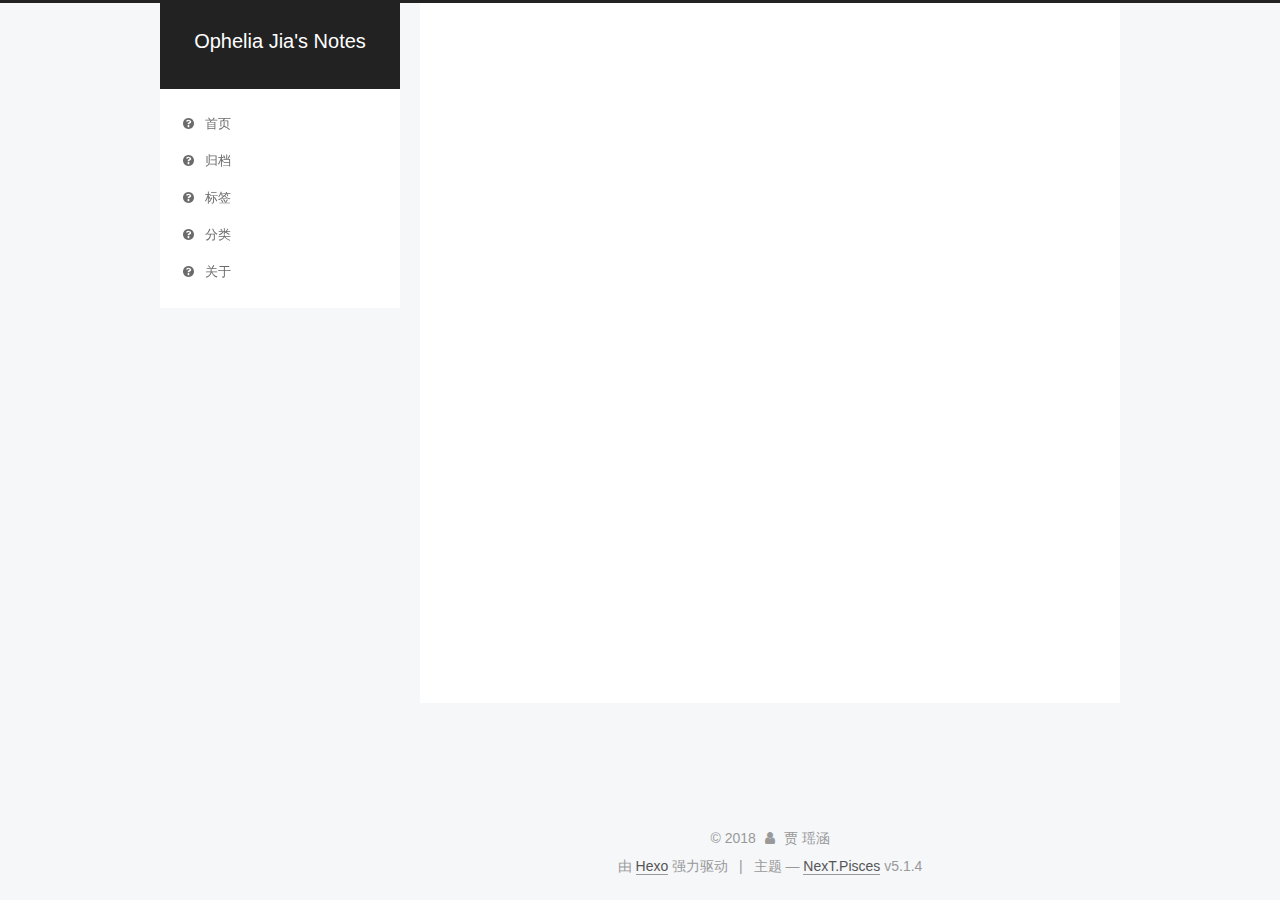
<file: index.html>
<!DOCTYPE html>



  


<html class="theme-next pisces use-motion" lang="zh-Hans">
<head>
  <meta charset="UTF-8"/>
<meta http-equiv="X-UA-Compatible" content="IE=edge" />
<meta name="viewport" content="width=device-width, initial-scale=1, maximum-scale=1"/>
<meta name="theme-color" content="#222">









<meta http-equiv="Cache-Control" content="no-transform" />
<meta http-equiv="Cache-Control" content="no-siteapp" />
















  
  
  <link href="/lib/fancybox/source/jquery.fancybox.css?v=2.1.5" rel="stylesheet" type="text/css" />







<link href="/lib/font-awesome/css/font-awesome.min.css?v=4.6.2" rel="stylesheet" type="text/css" />

<link href="/css/main.css?v=5.1.4" rel="stylesheet" type="text/css" />


  <link rel="apple-touch-icon" sizes="180x180" href="/images/apple-touch-icon-next.png?v=5.1.4">


  <link rel="icon" type="image/png" sizes="32x32" href="/images/favicon-32x32-next.png?v=5.1.4">


  <link rel="icon" type="image/png" sizes="16x16" href="/images/favicon-16x16-next.png?v=5.1.4">


  <link rel="mask-icon" href="/images/logo.svg?v=5.1.4" color="#222">





  <meta name="keywords" content="Hexo, NexT" />










<meta name="description" content="Be willing to explore the edges, you never know what you might find!">
<meta property="og:type" content="website">
<meta property="og:title" content="Ophelia Jia&#39;s Notes">
<meta property="og:url" content="http://yoursite.com/index.html">
<meta property="og:site_name" content="Ophelia Jia&#39;s Notes">
<meta property="og:description" content="Be willing to explore the edges, you never know what you might find!">
<meta property="og:locale" content="zh-Hans">
<meta name="twitter:card" content="summary">
<meta name="twitter:title" content="Ophelia Jia&#39;s Notes">
<meta name="twitter:description" content="Be willing to explore the edges, you never know what you might find!">



<script type="text/javascript" id="hexo.configurations">
  var NexT = window.NexT || {};
  var CONFIG = {
    root: '/',
    scheme: 'Pisces',
    version: '5.1.4',
    sidebar: {"offset":12,"b2t":false,"scrollpercent":false,"onmobile":false},
    fancybox: true,
    tabs: true,
    motion: {"enable":true,"async":false,"transition":{"post_block":"fadeIn","post_header":"slideDownIn","post_body":"slideDownIn","coll_header":"slideLeftIn","sidebar":"slideUpIn"}},
    duoshuo: {
      userId: '0',
      author: '博主'
    },
    algolia: {
      applicationID: '',
      apiKey: '',
      indexName: '',
      hits: {"per_page":10},
      labels: {"input_placeholder":"Search for Posts","hits_empty":"We didn't find any results for the search: ${query}","hits_stats":"${hits} results found in ${time} ms"}
    }
  };
</script>



  <link rel="canonical" href="http://yoursite.com/"/>





  <title>Ophelia Jia's Notes</title>
  








</head>

<body itemscope itemtype="http://schema.org/WebPage" lang="zh-Hans">

  
  

  <div class="container  
  page-home">
    <div class="headband"></div>

    <header id="header" class="header" itemscope itemtype="http://schema.org/WPHeader">
      <div class="header-inner"><div class="site-brand-wrapper">
  <div class="site-meta ">
    

    <div class="custom-logo-site-title">
      <a href="/"  class="brand" rel="start">
        <span class="logo-line-before"><i></i></span>
        <span class="site-title">Ophelia Jia's Notes</span>
        <span class="logo-line-after"><i></i></span>
      </a>
    </div>
      
        <p class="site-subtitle"></p>
      
  </div>

  <div class="site-nav-toggle">
    <button>
      <span class="btn-bar"></span>
      <span class="btn-bar"></span>
      <span class="btn-bar"></span>
    </button>
  </div>
</div>

<nav class="site-nav">
  

  
    <ul id="menu" class="menu">
      
        
        <li class="menu-item menu-item-home">
          <a href="/主页" rel="section">
            
              <i class="menu-item-icon fa fa-fw fa-question-circle"></i> <br />
            
            首页
          </a>
        </li>
      
        
        <li class="menu-item menu-item-archives">
          <a href="/归档" rel="section">
            
              <i class="menu-item-icon fa fa-fw fa-question-circle"></i> <br />
            
            归档
          </a>
        </li>
      
        
        <li class="menu-item menu-item-tags">
          <a href="/标签" rel="section">
            
              <i class="menu-item-icon fa fa-fw fa-question-circle"></i> <br />
            
            标签
          </a>
        </li>
      
        
        <li class="menu-item menu-item-categories">
          <a href="/分类" rel="section">
            
              <i class="menu-item-icon fa fa-fw fa-question-circle"></i> <br />
            
            分类
          </a>
        </li>
      
        
        <li class="menu-item menu-item-about">
          <a href="/关于我" rel="section">
            
              <i class="menu-item-icon fa fa-fw fa-question-circle"></i> <br />
            
            关于
          </a>
        </li>
      

      
    </ul>
  

  
</nav>



 </div>
    </header>

    <main id="main" class="main">
      <div class="main-inner">
        <div class="content-wrap">
          <div id="content" class="content">
            
  <section id="posts" class="posts-expand">
    
      

  

  
  
  

  <article class="post post-type-normal" itemscope itemtype="http://schema.org/Article">
  
  
  
  <div class="post-block">
    <link itemprop="mainEntityOfPage" href="http://yoursite.com/2018/01/13/My-New-Post/">

    <span hidden itemprop="author" itemscope itemtype="http://schema.org/Person">
      <meta itemprop="name" content="贾 瑶涵">
      <meta itemprop="description" content="">
      <meta itemprop="image" content="/images/avatar.png">
    </span>

    <span hidden itemprop="publisher" itemscope itemtype="http://schema.org/Organization">
      <meta itemprop="name" content="Ophelia Jia's Notes">
    </span>

    
      <header class="post-header">

        
        
          <h1 class="post-title" itemprop="name headline">
                
                <a class="post-title-link" href="/2018/01/13/My-New-Post/" itemprop="url">My New Post</a></h1>
        

        <div class="post-meta">
          <span class="post-time">
            
              <span class="post-meta-item-icon">
                <i class="fa fa-calendar-o"></i>
              </span>
              
                <span class="post-meta-item-text">发表于</span>
              
              <time title="创建于" itemprop="dateCreated datePublished" datetime="2018-01-13T12:08:21+08:00">
                2018-01-13
              </time>
            

            

            
          </span>

          

          
            
          

          
          

          

          

          

        </div>
      </header>
    

    
    
    
    <div class="post-body" itemprop="articleBody">

      
      

      
        
          
            <p>😆</p>

          
        
      
    </div>
    
    
    

    

    

    

    <footer class="post-footer">
      

      

      

      
      
        <div class="post-eof"></div>
      
    </footer>
  </div>
  
  
  
  </article>


    
  </section>

  


          </div>
          


          

        </div>
        
          
  
  <div class="sidebar-toggle">
    <div class="sidebar-toggle-line-wrap">
      <span class="sidebar-toggle-line sidebar-toggle-line-first"></span>
      <span class="sidebar-toggle-line sidebar-toggle-line-middle"></span>
      <span class="sidebar-toggle-line sidebar-toggle-line-last"></span>
    </div>
  </div>

  <aside id="sidebar" class="sidebar">
    
    <div class="sidebar-inner">

      

      

      <section class="site-overview-wrap sidebar-panel sidebar-panel-active">
        <div class="site-overview">
          <div class="site-author motion-element" itemprop="author" itemscope itemtype="http://schema.org/Person">
            
              <img class="site-author-image" itemprop="image"
                src="/images/avatar.png"
                alt="贾 瑶涵" />
            
              <p class="site-author-name" itemprop="name">贾 瑶涵</p>
              <p class="site-description motion-element" itemprop="description">Be willing to explore the edges, you never know what you might find!</p>
          </div>

          <nav class="site-state motion-element">

            
              <div class="site-state-item site-state-posts">
              
                <a href="/归档">
              
                  <span class="site-state-item-count">1</span>
                  <span class="site-state-item-name">日志</span>
                </a>
              </div>
            

            

            

          </nav>

          

          
            <div class="links-of-author motion-element">
                
                  <span class="links-of-author-item">
                    <a href="https://github.com/yaohanjia" target="_blank" title="GitHub">
                      
                        <i class="fa fa-fw fa-globe"></i>GitHub</a>
                  </span>
                
                  <span class="links-of-author-item">
                    <a href="mailto:xuanxuan831@icloud.com" target="_blank" title="E-Mail">
                      
                        <i class="fa fa-fw fa-envelope"></i>E-Mail</a>
                  </span>
                
            </div>
          

          
          

          
          

          

        </div>
      </section>

      

      

    </div>
  </aside>


        
      </div>
    </main>

    <footer id="footer" class="footer">
      <div class="footer-inner">
        <div class="copyright">&copy; <span itemprop="copyrightYear">2018</span>
  <span class="with-love">
    <i class="fa fa-user"></i>
  </span>
  <span class="author" itemprop="copyrightHolder">贾 瑶涵</span>

  
</div>


  <div class="powered-by">由 <a class="theme-link" target="_blank" href="https://hexo.io">Hexo</a> 强力驱动</div>



  <span class="post-meta-divider">|</span>



  <div class="theme-info">主题 &mdash; <a class="theme-link" target="_blank" href="https://github.com/iissnan/hexo-theme-next">NexT.Pisces</a> v5.1.4</div>




        







        
      </div>
    </footer>

    
      <div class="back-to-top">
        <i class="fa fa-arrow-up"></i>
        
      </div>
    

    

  </div>

  

<script type="text/javascript">
  if (Object.prototype.toString.call(window.Promise) !== '[object Function]') {
    window.Promise = null;
  }
</script>









  












  
  
    <script type="text/javascript" src="/lib/jquery/index.js?v=2.1.3"></script>
  

  
  
    <script type="text/javascript" src="/lib/fastclick/lib/fastclick.min.js?v=1.0.6"></script>
  

  
  
    <script type="text/javascript" src="/lib/jquery_lazyload/jquery.lazyload.js?v=1.9.7"></script>
  

  
  
    <script type="text/javascript" src="/lib/velocity/velocity.min.js?v=1.2.1"></script>
  

  
  
    <script type="text/javascript" src="/lib/velocity/velocity.ui.min.js?v=1.2.1"></script>
  

  
  
    <script type="text/javascript" src="/lib/fancybox/source/jquery.fancybox.pack.js?v=2.1.5"></script>
  


  


  <script type="text/javascript" src="/js/src/utils.js?v=5.1.4"></script>

  <script type="text/javascript" src="/js/src/motion.js?v=5.1.4"></script>



  
  


  <script type="text/javascript" src="/js/src/affix.js?v=5.1.4"></script>

  <script type="text/javascript" src="/js/src/schemes/pisces.js?v=5.1.4"></script>



  

  


  <script type="text/javascript" src="/js/src/bootstrap.js?v=5.1.4"></script>



  


  




	





  





  












  





  

  

  

  
  

  

  

  

</body>
</html>
</file>
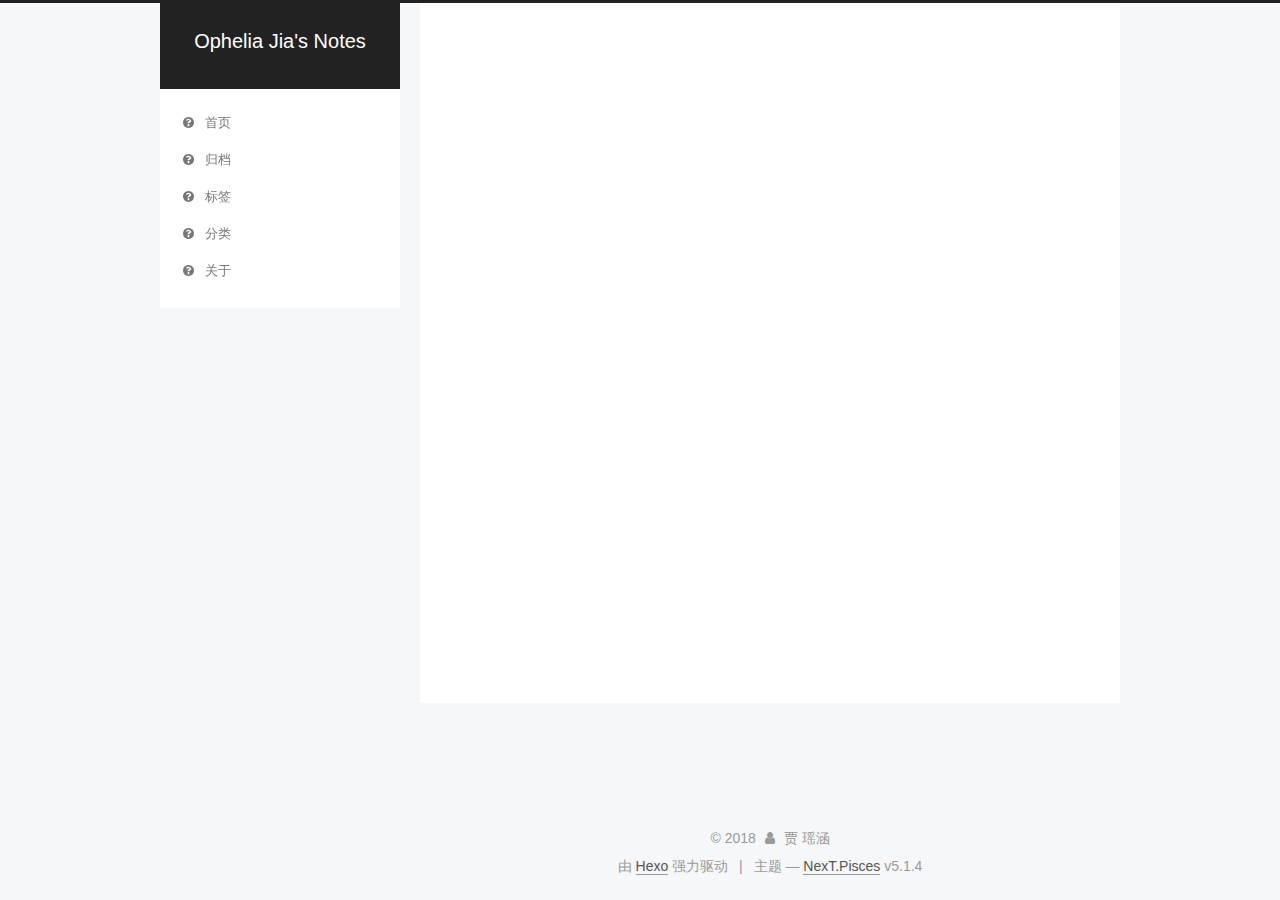
<file: archives/index.html>
<!DOCTYPE html>



  


<html class="theme-next pisces use-motion" lang="zh-Hans">
<head>
  <meta charset="UTF-8"/>
<meta http-equiv="X-UA-Compatible" content="IE=edge" />
<meta name="viewport" content="width=device-width, initial-scale=1, maximum-scale=1"/>
<meta name="theme-color" content="#222">









<meta http-equiv="Cache-Control" content="no-transform" />
<meta http-equiv="Cache-Control" content="no-siteapp" />
















  
  
  <link href="/lib/fancybox/source/jquery.fancybox.css?v=2.1.5" rel="stylesheet" type="text/css" />







<link href="/lib/font-awesome/css/font-awesome.min.css?v=4.6.2" rel="stylesheet" type="text/css" />

<link href="/css/main.css?v=5.1.4" rel="stylesheet" type="text/css" />


  <link rel="apple-touch-icon" sizes="180x180" href="/images/apple-touch-icon-next.png?v=5.1.4">


  <link rel="icon" type="image/png" sizes="32x32" href="/images/favicon-32x32-next.png?v=5.1.4">


  <link rel="icon" type="image/png" sizes="16x16" href="/images/favicon-16x16-next.png?v=5.1.4">


  <link rel="mask-icon" href="/images/logo.svg?v=5.1.4" color="#222">





  <meta name="keywords" content="Hexo, NexT" />










<meta name="description" content="Be willing to explore the edges, you never know what you might find!">
<meta property="og:type" content="website">
<meta property="og:title" content="Ophelia Jia&#39;s Notes">
<meta property="og:url" content="http://yoursite.com/archives/index.html">
<meta property="og:site_name" content="Ophelia Jia&#39;s Notes">
<meta property="og:description" content="Be willing to explore the edges, you never know what you might find!">
<meta property="og:locale" content="zh-Hans">
<meta name="twitter:card" content="summary">
<meta name="twitter:title" content="Ophelia Jia&#39;s Notes">
<meta name="twitter:description" content="Be willing to explore the edges, you never know what you might find!">



<script type="text/javascript" id="hexo.configurations">
  var NexT = window.NexT || {};
  var CONFIG = {
    root: '/',
    scheme: 'Pisces',
    version: '5.1.4',
    sidebar: {"offset":12,"b2t":false,"scrollpercent":false,"onmobile":false},
    fancybox: true,
    tabs: true,
    motion: {"enable":true,"async":false,"transition":{"post_block":"fadeIn","post_header":"slideDownIn","post_body":"slideDownIn","coll_header":"slideLeftIn","sidebar":"slideUpIn"}},
    duoshuo: {
      userId: '0',
      author: '博主'
    },
    algolia: {
      applicationID: '',
      apiKey: '',
      indexName: '',
      hits: {"per_page":10},
      labels: {"input_placeholder":"Search for Posts","hits_empty":"We didn't find any results for the search: ${query}","hits_stats":"${hits} results found in ${time} ms"}
    }
  };
</script>



  <link rel="canonical" href="http://yoursite.com/archives/"/>





  <title>归档 | Ophelia Jia's Notes</title>
  








</head>

<body itemscope itemtype="http://schema.org/WebPage" lang="zh-Hans">

  
  

  <div class="container  page-archive">
    <div class="headband"></div>

    <header id="header" class="header" itemscope itemtype="http://schema.org/WPHeader">
      <div class="header-inner"><div class="site-brand-wrapper">
  <div class="site-meta ">
    

    <div class="custom-logo-site-title">
      <a href="/"  class="brand" rel="start">
        <span class="logo-line-before"><i></i></span>
        <span class="site-title">Ophelia Jia's Notes</span>
        <span class="logo-line-after"><i></i></span>
      </a>
    </div>
      
        <p class="site-subtitle"></p>
      
  </div>

  <div class="site-nav-toggle">
    <button>
      <span class="btn-bar"></span>
      <span class="btn-bar"></span>
      <span class="btn-bar"></span>
    </button>
  </div>
</div>

<nav class="site-nav">
  

  
    <ul id="menu" class="menu">
      
        
        <li class="menu-item menu-item-home">
          <a href="/主页" rel="section">
            
              <i class="menu-item-icon fa fa-fw fa-question-circle"></i> <br />
            
            首页
          </a>
        </li>
      
        
        <li class="menu-item menu-item-archives">
          <a href="/归档" rel="section">
            
              <i class="menu-item-icon fa fa-fw fa-question-circle"></i> <br />
            
            归档
          </a>
        </li>
      
        
        <li class="menu-item menu-item-tags">
          <a href="/标签" rel="section">
            
              <i class="menu-item-icon fa fa-fw fa-question-circle"></i> <br />
            
            标签
          </a>
        </li>
      
        
        <li class="menu-item menu-item-categories">
          <a href="/分类" rel="section">
            
              <i class="menu-item-icon fa fa-fw fa-question-circle"></i> <br />
            
            分类
          </a>
        </li>
      
        
        <li class="menu-item menu-item-about">
          <a href="/关于我" rel="section">
            
              <i class="menu-item-icon fa fa-fw fa-question-circle"></i> <br />
            
            关于
          </a>
        </li>
      

      
    </ul>
  

  
</nav>



 </div>
    </header>

    <main id="main" class="main">
      <div class="main-inner">
        <div class="content-wrap">
          <div id="content" class="content">
            

  
  
  
  <div class="post-block archive">
    <div id="posts" class="posts-collapse">
      <span class="archive-move-on"></span>

      <span class="archive-page-counter">
        
        
        
          
        
        嗯..! 目前共计 1 篇日志。 继续努力。
      </span>

      

        
        
        

        
          
          <div class="collection-title">
            <h1 class="archive-year" id="archive-year-2018">2018</h1>
          </div>
        
        

        

  <article class="post post-type-normal" itemscope itemtype="http://schema.org/Article">
    <header class="post-header">

      <h2 class="post-title">
        
            <a class="post-title-link" href="/2018/01/13/My-New-Post/" itemprop="url">
              
                <span itemprop="name">My New Post</span>
              
            </a>
        
      </h2>

      <div class="post-meta">
        <time class="post-time" itemprop="dateCreated"
              datetime="2018-01-13T12:08:21+08:00"
              content="2018-01-13" >
          01-13
        </time>
      </div>

    </header>
  </article>



      

    </div>
  </div>
  
  
  

  



          </div>
          


          

        </div>
        
          
  
  <div class="sidebar-toggle">
    <div class="sidebar-toggle-line-wrap">
      <span class="sidebar-toggle-line sidebar-toggle-line-first"></span>
      <span class="sidebar-toggle-line sidebar-toggle-line-middle"></span>
      <span class="sidebar-toggle-line sidebar-toggle-line-last"></span>
    </div>
  </div>

  <aside id="sidebar" class="sidebar">
    
    <div class="sidebar-inner">

      

      

      <section class="site-overview-wrap sidebar-panel sidebar-panel-active">
        <div class="site-overview">
          <div class="site-author motion-element" itemprop="author" itemscope itemtype="http://schema.org/Person">
            
              <img class="site-author-image" itemprop="image"
                src="/images/avatar.png"
                alt="贾 瑶涵" />
            
              <p class="site-author-name" itemprop="name">贾 瑶涵</p>
              <p class="site-description motion-element" itemprop="description">Be willing to explore the edges, you never know what you might find!</p>
          </div>

          <nav class="site-state motion-element">

            
              <div class="site-state-item site-state-posts">
              
                <a href="/归档">
              
                  <span class="site-state-item-count">1</span>
                  <span class="site-state-item-name">日志</span>
                </a>
              </div>
            

            

            

          </nav>

          

          
            <div class="links-of-author motion-element">
                
                  <span class="links-of-author-item">
                    <a href="https://github.com/yaohanjia" target="_blank" title="GitHub">
                      
                        <i class="fa fa-fw fa-globe"></i>GitHub</a>
                  </span>
                
                  <span class="links-of-author-item">
                    <a href="mailto:xuanxuan831@icloud.com" target="_blank" title="E-Mail">
                      
                        <i class="fa fa-fw fa-envelope"></i>E-Mail</a>
                  </span>
                
            </div>
          

          
          

          
          

          

        </div>
      </section>

      

      

    </div>
  </aside>


        
      </div>
    </main>

    <footer id="footer" class="footer">
      <div class="footer-inner">
        <div class="copyright">&copy; <span itemprop="copyrightYear">2018</span>
  <span class="with-love">
    <i class="fa fa-user"></i>
  </span>
  <span class="author" itemprop="copyrightHolder">贾 瑶涵</span>

  
</div>


  <div class="powered-by">由 <a class="theme-link" target="_blank" href="https://hexo.io">Hexo</a> 强力驱动</div>



  <span class="post-meta-divider">|</span>



  <div class="theme-info">主题 &mdash; <a class="theme-link" target="_blank" href="https://github.com/iissnan/hexo-theme-next">NexT.Pisces</a> v5.1.4</div>




        







        
      </div>
    </footer>

    
      <div class="back-to-top">
        <i class="fa fa-arrow-up"></i>
        
      </div>
    

    

  </div>

  

<script type="text/javascript">
  if (Object.prototype.toString.call(window.Promise) !== '[object Function]') {
    window.Promise = null;
  }
</script>









  












  
  
    <script type="text/javascript" src="/lib/jquery/index.js?v=2.1.3"></script>
  

  
  
    <script type="text/javascript" src="/lib/fastclick/lib/fastclick.min.js?v=1.0.6"></script>
  

  
  
    <script type="text/javascript" src="/lib/jquery_lazyload/jquery.lazyload.js?v=1.9.7"></script>
  

  
  
    <script type="text/javascript" src="/lib/velocity/velocity.min.js?v=1.2.1"></script>
  

  
  
    <script type="text/javascript" src="/lib/velocity/velocity.ui.min.js?v=1.2.1"></script>
  

  
  
    <script type="text/javascript" src="/lib/fancybox/source/jquery.fancybox.pack.js?v=2.1.5"></script>
  


  


  <script type="text/javascript" src="/js/src/utils.js?v=5.1.4"></script>

  <script type="text/javascript" src="/js/src/motion.js?v=5.1.4"></script>



  
  


  <script type="text/javascript" src="/js/src/affix.js?v=5.1.4"></script>

  <script type="text/javascript" src="/js/src/schemes/pisces.js?v=5.1.4"></script>



  

  


  <script type="text/javascript" src="/js/src/bootstrap.js?v=5.1.4"></script>



  


  




	





  





  












  





  

  

  

  
  

  

  

  

</body>
</html>
</file>
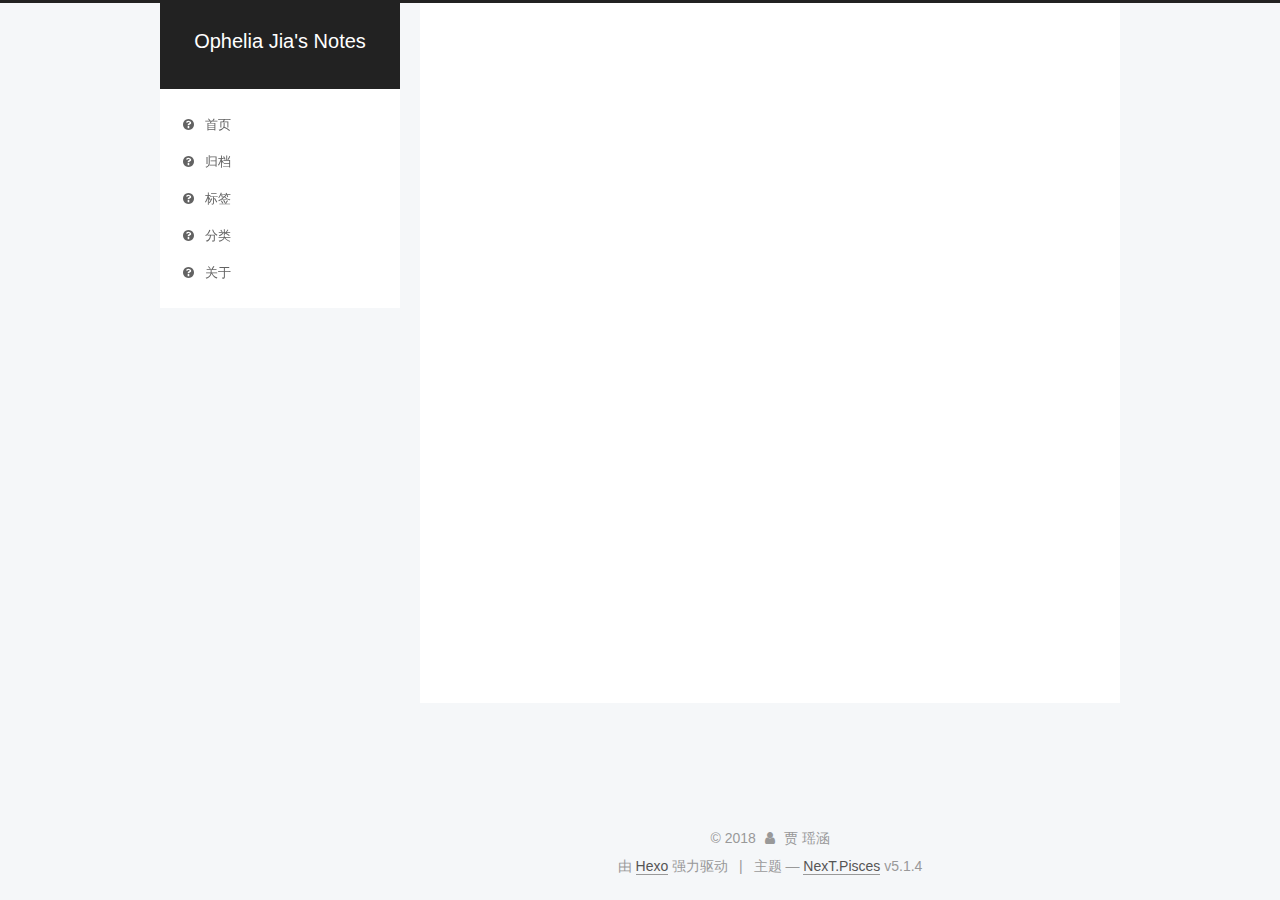
<file: categories/index.html>
<!DOCTYPE html>



  


<html class="theme-next pisces use-motion" lang="zh-Hans">
<head>
  <meta charset="UTF-8"/>
<meta http-equiv="X-UA-Compatible" content="IE=edge" />
<meta name="viewport" content="width=device-width, initial-scale=1, maximum-scale=1"/>
<meta name="theme-color" content="#222">









<meta http-equiv="Cache-Control" content="no-transform" />
<meta http-equiv="Cache-Control" content="no-siteapp" />
















  
  
  <link href="/lib/fancybox/source/jquery.fancybox.css?v=2.1.5" rel="stylesheet" type="text/css" />







<link href="/lib/font-awesome/css/font-awesome.min.css?v=4.6.2" rel="stylesheet" type="text/css" />

<link href="/css/main.css?v=5.1.4" rel="stylesheet" type="text/css" />


  <link rel="apple-touch-icon" sizes="180x180" href="/images/apple-touch-icon-next.png?v=5.1.4">


  <link rel="icon" type="image/png" sizes="32x32" href="/images/favicon-32x32-next.png?v=5.1.4">


  <link rel="icon" type="image/png" sizes="16x16" href="/images/favicon-16x16-next.png?v=5.1.4">


  <link rel="mask-icon" href="/images/logo.svg?v=5.1.4" color="#222">





  <meta name="keywords" content="Hexo, NexT" />










<meta name="description" content="Be willing to explore the edges, you never know what you might find!">
<meta property="og:type" content="website">
<meta property="og:title" content="categories">
<meta property="og:url" content="http://yoursite.com/categories/index.html">
<meta property="og:site_name" content="Ophelia Jia&#39;s Notes">
<meta property="og:description" content="Be willing to explore the edges, you never know what you might find!">
<meta property="og:locale" content="zh-Hans">
<meta property="og:updated_time" content="2018-01-13T08:04:51.432Z">
<meta name="twitter:card" content="summary">
<meta name="twitter:title" content="categories">
<meta name="twitter:description" content="Be willing to explore the edges, you never know what you might find!">



<script type="text/javascript" id="hexo.configurations">
  var NexT = window.NexT || {};
  var CONFIG = {
    root: '/',
    scheme: 'Pisces',
    version: '5.1.4',
    sidebar: {"offset":12,"b2t":false,"scrollpercent":false,"onmobile":false},
    fancybox: true,
    tabs: true,
    motion: {"enable":true,"async":false,"transition":{"post_block":"fadeIn","post_header":"slideDownIn","post_body":"slideDownIn","coll_header":"slideLeftIn","sidebar":"slideUpIn"}},
    duoshuo: {
      userId: '0',
      author: '博主'
    },
    algolia: {
      applicationID: '',
      apiKey: '',
      indexName: '',
      hits: {"per_page":10},
      labels: {"input_placeholder":"Search for Posts","hits_empty":"We didn't find any results for the search: ${query}","hits_stats":"${hits} results found in ${time} ms"}
    }
  };
</script>



  <link rel="canonical" href="http://yoursite.com/categories/"/>





  <title>categories | Ophelia Jia's Notes</title>
  








</head>

<body itemscope itemtype="http://schema.org/WebPage" lang="zh-Hans">

  
  

  <div class="container  page-post-detail">
    <div class="headband"></div>

    <header id="header" class="header" itemscope itemtype="http://schema.org/WPHeader">
      <div class="header-inner"><div class="site-brand-wrapper">
  <div class="site-meta ">
    

    <div class="custom-logo-site-title">
      <a href="/"  class="brand" rel="start">
        <span class="logo-line-before"><i></i></span>
        <span class="site-title">Ophelia Jia's Notes</span>
        <span class="logo-line-after"><i></i></span>
      </a>
    </div>
      
        <p class="site-subtitle"></p>
      
  </div>

  <div class="site-nav-toggle">
    <button>
      <span class="btn-bar"></span>
      <span class="btn-bar"></span>
      <span class="btn-bar"></span>
    </button>
  </div>
</div>

<nav class="site-nav">
  

  
    <ul id="menu" class="menu">
      
        
        <li class="menu-item menu-item-home">
          <a href="/主页" rel="section">
            
              <i class="menu-item-icon fa fa-fw fa-question-circle"></i> <br />
            
            首页
          </a>
        </li>
      
        
        <li class="menu-item menu-item-archives">
          <a href="/归档" rel="section">
            
              <i class="menu-item-icon fa fa-fw fa-question-circle"></i> <br />
            
            归档
          </a>
        </li>
      
        
        <li class="menu-item menu-item-tags">
          <a href="/标签" rel="section">
            
              <i class="menu-item-icon fa fa-fw fa-question-circle"></i> <br />
            
            标签
          </a>
        </li>
      
        
        <li class="menu-item menu-item-categories">
          <a href="/分类" rel="section">
            
              <i class="menu-item-icon fa fa-fw fa-question-circle"></i> <br />
            
            分类
          </a>
        </li>
      
        
        <li class="menu-item menu-item-about">
          <a href="/关于我" rel="section">
            
              <i class="menu-item-icon fa fa-fw fa-question-circle"></i> <br />
            
            关于
          </a>
        </li>
      

      
    </ul>
  

  
</nav>



 </div>
    </header>

    <main id="main" class="main">
      <div class="main-inner">
        <div class="content-wrap">
          <div id="content" class="content">
            

  <div id="posts" class="posts-expand">
    
    
    
    <div class="post-block page">
      <header class="post-header">

	<h1 class="post-title" itemprop="name headline">categories</h1>



</header>

      
      
      
      <div class="post-body">
        
        
          
        
      </div>
      
      
      
    </div>
    
    
    
  </div>


          </div>
          


          

  



        </div>
        
          
  
  <div class="sidebar-toggle">
    <div class="sidebar-toggle-line-wrap">
      <span class="sidebar-toggle-line sidebar-toggle-line-first"></span>
      <span class="sidebar-toggle-line sidebar-toggle-line-middle"></span>
      <span class="sidebar-toggle-line sidebar-toggle-line-last"></span>
    </div>
  </div>

  <aside id="sidebar" class="sidebar">
    
    <div class="sidebar-inner">

      

      

      <section class="site-overview-wrap sidebar-panel sidebar-panel-active">
        <div class="site-overview">
          <div class="site-author motion-element" itemprop="author" itemscope itemtype="http://schema.org/Person">
            
              <img class="site-author-image" itemprop="image"
                src="/images/avatar.png"
                alt="贾 瑶涵" />
            
              <p class="site-author-name" itemprop="name">贾 瑶涵</p>
              <p class="site-description motion-element" itemprop="description">Be willing to explore the edges, you never know what you might find!</p>
          </div>

          <nav class="site-state motion-element">

            
              <div class="site-state-item site-state-posts">
              
                <a href="/归档">
              
                  <span class="site-state-item-count">1</span>
                  <span class="site-state-item-name">日志</span>
                </a>
              </div>
            

            

            

          </nav>

          

          
            <div class="links-of-author motion-element">
                
                  <span class="links-of-author-item">
                    <a href="https://github.com/yaohanjia" target="_blank" title="GitHub">
                      
                        <i class="fa fa-fw fa-globe"></i>GitHub</a>
                  </span>
                
                  <span class="links-of-author-item">
                    <a href="mailto:xuanxuan831@icloud.com" target="_blank" title="E-Mail">
                      
                        <i class="fa fa-fw fa-envelope"></i>E-Mail</a>
                  </span>
                
            </div>
          

          
          

          
          

          

        </div>
      </section>

      

      

    </div>
  </aside>


        
      </div>
    </main>

    <footer id="footer" class="footer">
      <div class="footer-inner">
        <div class="copyright">&copy; <span itemprop="copyrightYear">2018</span>
  <span class="with-love">
    <i class="fa fa-user"></i>
  </span>
  <span class="author" itemprop="copyrightHolder">贾 瑶涵</span>

  
</div>


  <div class="powered-by">由 <a class="theme-link" target="_blank" href="https://hexo.io">Hexo</a> 强力驱动</div>



  <span class="post-meta-divider">|</span>



  <div class="theme-info">主题 &mdash; <a class="theme-link" target="_blank" href="https://github.com/iissnan/hexo-theme-next">NexT.Pisces</a> v5.1.4</div>




        







        
      </div>
    </footer>

    
      <div class="back-to-top">
        <i class="fa fa-arrow-up"></i>
        
      </div>
    

    

  </div>

  

<script type="text/javascript">
  if (Object.prototype.toString.call(window.Promise) !== '[object Function]') {
    window.Promise = null;
  }
</script>









  












  
  
    <script type="text/javascript" src="/lib/jquery/index.js?v=2.1.3"></script>
  

  
  
    <script type="text/javascript" src="/lib/fastclick/lib/fastclick.min.js?v=1.0.6"></script>
  

  
  
    <script type="text/javascript" src="/lib/jquery_lazyload/jquery.lazyload.js?v=1.9.7"></script>
  

  
  
    <script type="text/javascript" src="/lib/velocity/velocity.min.js?v=1.2.1"></script>
  

  
  
    <script type="text/javascript" src="/lib/velocity/velocity.ui.min.js?v=1.2.1"></script>
  

  
  
    <script type="text/javascript" src="/lib/fancybox/source/jquery.fancybox.pack.js?v=2.1.5"></script>
  


  


  <script type="text/javascript" src="/js/src/utils.js?v=5.1.4"></script>

  <script type="text/javascript" src="/js/src/motion.js?v=5.1.4"></script>



  
  


  <script type="text/javascript" src="/js/src/affix.js?v=5.1.4"></script>

  <script type="text/javascript" src="/js/src/schemes/pisces.js?v=5.1.4"></script>



  
  <script type="text/javascript" src="/js/src/scrollspy.js?v=5.1.4"></script>
<script type="text/javascript" src="/js/src/post-details.js?v=5.1.4"></script>



  


  <script type="text/javascript" src="/js/src/bootstrap.js?v=5.1.4"></script>



  


  




	





  





  












  





  

  

  

  
  

  

  

  

</body>
</html>
</file>
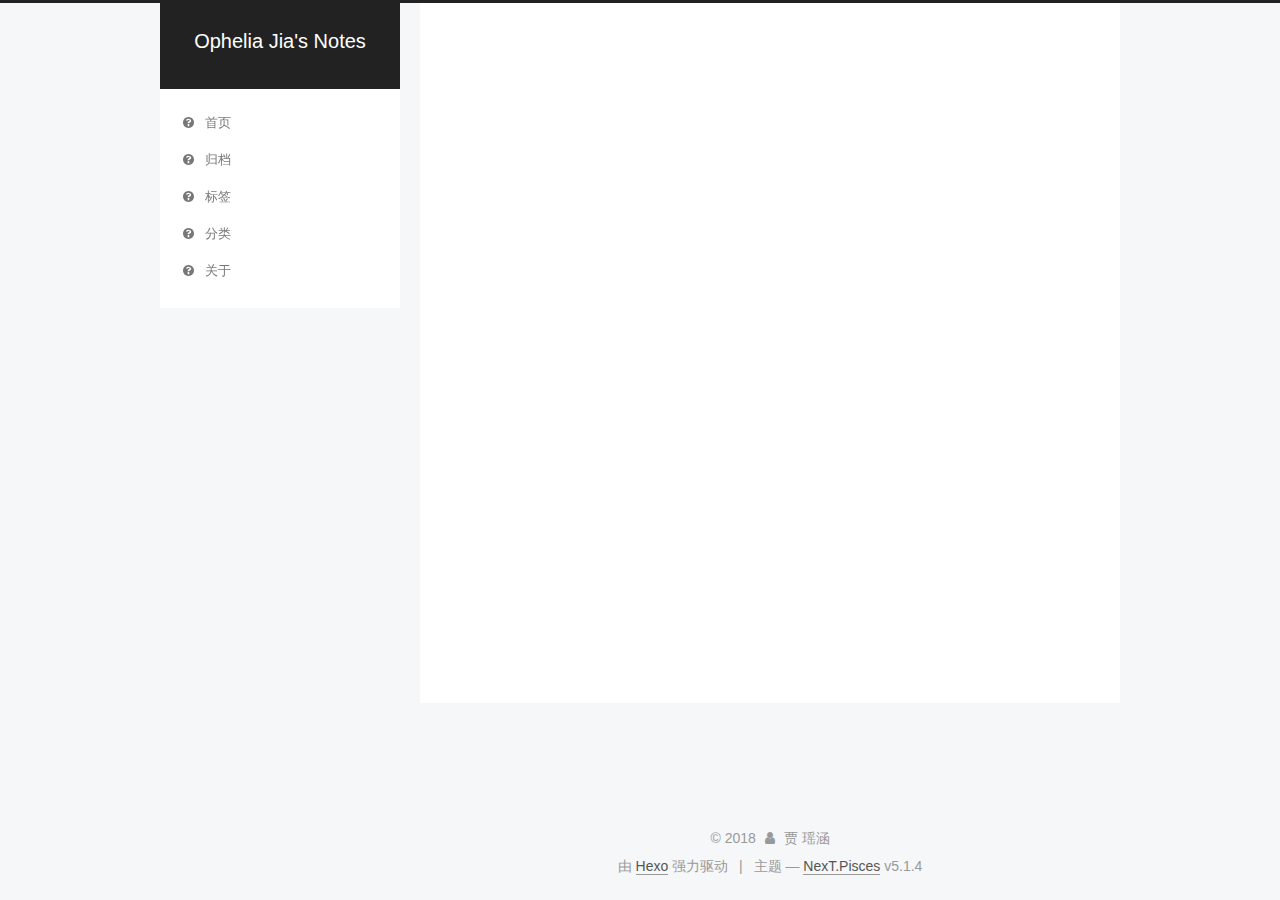
<file: tags/index.html>
<!DOCTYPE html>



  


<html class="theme-next pisces use-motion" lang="zh-Hans">
<head>
  <meta charset="UTF-8"/>
<meta http-equiv="X-UA-Compatible" content="IE=edge" />
<meta name="viewport" content="width=device-width, initial-scale=1, maximum-scale=1"/>
<meta name="theme-color" content="#222">









<meta http-equiv="Cache-Control" content="no-transform" />
<meta http-equiv="Cache-Control" content="no-siteapp" />
















  
  
  <link href="/lib/fancybox/source/jquery.fancybox.css?v=2.1.5" rel="stylesheet" type="text/css" />







<link href="/lib/font-awesome/css/font-awesome.min.css?v=4.6.2" rel="stylesheet" type="text/css" />

<link href="/css/main.css?v=5.1.4" rel="stylesheet" type="text/css" />


  <link rel="apple-touch-icon" sizes="180x180" href="/images/apple-touch-icon-next.png?v=5.1.4">


  <link rel="icon" type="image/png" sizes="32x32" href="/images/favicon-32x32-next.png?v=5.1.4">


  <link rel="icon" type="image/png" sizes="16x16" href="/images/favicon-16x16-next.png?v=5.1.4">


  <link rel="mask-icon" href="/images/logo.svg?v=5.1.4" color="#222">





  <meta name="keywords" content="Hexo, NexT" />










<meta name="description" content="Be willing to explore the edges, you never know what you might find!">
<meta property="og:type" content="website">
<meta property="og:title" content="tags">
<meta property="og:url" content="http://yoursite.com/tags/index.html">
<meta property="og:site_name" content="Ophelia Jia&#39;s Notes">
<meta property="og:description" content="Be willing to explore the edges, you never know what you might find!">
<meta property="og:locale" content="zh-Hans">
<meta property="og:updated_time" content="2018-01-13T08:04:41.591Z">
<meta name="twitter:card" content="summary">
<meta name="twitter:title" content="tags">
<meta name="twitter:description" content="Be willing to explore the edges, you never know what you might find!">



<script type="text/javascript" id="hexo.configurations">
  var NexT = window.NexT || {};
  var CONFIG = {
    root: '/',
    scheme: 'Pisces',
    version: '5.1.4',
    sidebar: {"offset":12,"b2t":false,"scrollpercent":false,"onmobile":false},
    fancybox: true,
    tabs: true,
    motion: {"enable":true,"async":false,"transition":{"post_block":"fadeIn","post_header":"slideDownIn","post_body":"slideDownIn","coll_header":"slideLeftIn","sidebar":"slideUpIn"}},
    duoshuo: {
      userId: '0',
      author: '博主'
    },
    algolia: {
      applicationID: '',
      apiKey: '',
      indexName: '',
      hits: {"per_page":10},
      labels: {"input_placeholder":"Search for Posts","hits_empty":"We didn't find any results for the search: ${query}","hits_stats":"${hits} results found in ${time} ms"}
    }
  };
</script>



  <link rel="canonical" href="http://yoursite.com/tags/"/>





  <title>tags | Ophelia Jia's Notes</title>
  








</head>

<body itemscope itemtype="http://schema.org/WebPage" lang="zh-Hans">

  
  

  <div class="container  page-post-detail">
    <div class="headband"></div>

    <header id="header" class="header" itemscope itemtype="http://schema.org/WPHeader">
      <div class="header-inner"><div class="site-brand-wrapper">
  <div class="site-meta ">
    

    <div class="custom-logo-site-title">
      <a href="/"  class="brand" rel="start">
        <span class="logo-line-before"><i></i></span>
        <span class="site-title">Ophelia Jia's Notes</span>
        <span class="logo-line-after"><i></i></span>
      </a>
    </div>
      
        <p class="site-subtitle"></p>
      
  </div>

  <div class="site-nav-toggle">
    <button>
      <span class="btn-bar"></span>
      <span class="btn-bar"></span>
      <span class="btn-bar"></span>
    </button>
  </div>
</div>

<nav class="site-nav">
  

  
    <ul id="menu" class="menu">
      
        
        <li class="menu-item menu-item-home">
          <a href="/主页" rel="section">
            
              <i class="menu-item-icon fa fa-fw fa-question-circle"></i> <br />
            
            首页
          </a>
        </li>
      
        
        <li class="menu-item menu-item-archives">
          <a href="/归档" rel="section">
            
              <i class="menu-item-icon fa fa-fw fa-question-circle"></i> <br />
            
            归档
          </a>
        </li>
      
        
        <li class="menu-item menu-item-tags">
          <a href="/标签" rel="section">
            
              <i class="menu-item-icon fa fa-fw fa-question-circle"></i> <br />
            
            标签
          </a>
        </li>
      
        
        <li class="menu-item menu-item-categories">
          <a href="/分类" rel="section">
            
              <i class="menu-item-icon fa fa-fw fa-question-circle"></i> <br />
            
            分类
          </a>
        </li>
      
        
        <li class="menu-item menu-item-about">
          <a href="/关于我" rel="section">
            
              <i class="menu-item-icon fa fa-fw fa-question-circle"></i> <br />
            
            关于
          </a>
        </li>
      

      
    </ul>
  

  
</nav>



 </div>
    </header>

    <main id="main" class="main">
      <div class="main-inner">
        <div class="content-wrap">
          <div id="content" class="content">
            

  <div id="posts" class="posts-expand">
    
    
    
    <div class="post-block page">
      <header class="post-header">

	<h1 class="post-title" itemprop="name headline">tags</h1>



</header>

      
      
      
      <div class="post-body">
        
        
          
        
      </div>
      
      
      
    </div>
    
    
    
  </div>


          </div>
          


          

  



        </div>
        
          
  
  <div class="sidebar-toggle">
    <div class="sidebar-toggle-line-wrap">
      <span class="sidebar-toggle-line sidebar-toggle-line-first"></span>
      <span class="sidebar-toggle-line sidebar-toggle-line-middle"></span>
      <span class="sidebar-toggle-line sidebar-toggle-line-last"></span>
    </div>
  </div>

  <aside id="sidebar" class="sidebar">
    
    <div class="sidebar-inner">

      

      

      <section class="site-overview-wrap sidebar-panel sidebar-panel-active">
        <div class="site-overview">
          <div class="site-author motion-element" itemprop="author" itemscope itemtype="http://schema.org/Person">
            
              <img class="site-author-image" itemprop="image"
                src="/images/avatar.png"
                alt="贾 瑶涵" />
            
              <p class="site-author-name" itemprop="name">贾 瑶涵</p>
              <p class="site-description motion-element" itemprop="description">Be willing to explore the edges, you never know what you might find!</p>
          </div>

          <nav class="site-state motion-element">

            
              <div class="site-state-item site-state-posts">
              
                <a href="/归档">
              
                  <span class="site-state-item-count">1</span>
                  <span class="site-state-item-name">日志</span>
                </a>
              </div>
            

            

            

          </nav>

          

          
            <div class="links-of-author motion-element">
                
                  <span class="links-of-author-item">
                    <a href="https://github.com/yaohanjia" target="_blank" title="GitHub">
                      
                        <i class="fa fa-fw fa-globe"></i>GitHub</a>
                  </span>
                
                  <span class="links-of-author-item">
                    <a href="mailto:xuanxuan831@icloud.com" target="_blank" title="E-Mail">
                      
                        <i class="fa fa-fw fa-envelope"></i>E-Mail</a>
                  </span>
                
            </div>
          

          
          

          
          

          

        </div>
      </section>

      

      

    </div>
  </aside>


        
      </div>
    </main>

    <footer id="footer" class="footer">
      <div class="footer-inner">
        <div class="copyright">&copy; <span itemprop="copyrightYear">2018</span>
  <span class="with-love">
    <i class="fa fa-user"></i>
  </span>
  <span class="author" itemprop="copyrightHolder">贾 瑶涵</span>

  
</div>


  <div class="powered-by">由 <a class="theme-link" target="_blank" href="https://hexo.io">Hexo</a> 强力驱动</div>



  <span class="post-meta-divider">|</span>



  <div class="theme-info">主题 &mdash; <a class="theme-link" target="_blank" href="https://github.com/iissnan/hexo-theme-next">NexT.Pisces</a> v5.1.4</div>




        







        
      </div>
    </footer>

    
      <div class="back-to-top">
        <i class="fa fa-arrow-up"></i>
        
      </div>
    

    

  </div>

  

<script type="text/javascript">
  if (Object.prototype.toString.call(window.Promise) !== '[object Function]') {
    window.Promise = null;
  }
</script>









  












  
  
    <script type="text/javascript" src="/lib/jquery/index.js?v=2.1.3"></script>
  

  
  
    <script type="text/javascript" src="/lib/fastclick/lib/fastclick.min.js?v=1.0.6"></script>
  

  
  
    <script type="text/javascript" src="/lib/jquery_lazyload/jquery.lazyload.js?v=1.9.7"></script>
  

  
  
    <script type="text/javascript" src="/lib/velocity/velocity.min.js?v=1.2.1"></script>
  

  
  
    <script type="text/javascript" src="/lib/velocity/velocity.ui.min.js?v=1.2.1"></script>
  

  
  
    <script type="text/javascript" src="/lib/fancybox/source/jquery.fancybox.pack.js?v=2.1.5"></script>
  


  


  <script type="text/javascript" src="/js/src/utils.js?v=5.1.4"></script>

  <script type="text/javascript" src="/js/src/motion.js?v=5.1.4"></script>



  
  


  <script type="text/javascript" src="/js/src/affix.js?v=5.1.4"></script>

  <script type="text/javascript" src="/js/src/schemes/pisces.js?v=5.1.4"></script>



  
  <script type="text/javascript" src="/js/src/scrollspy.js?v=5.1.4"></script>
<script type="text/javascript" src="/js/src/post-details.js?v=5.1.4"></script>



  


  <script type="text/javascript" src="/js/src/bootstrap.js?v=5.1.4"></script>



  


  




	





  





  












  





  

  

  

  
  

  

  

  

</body>
</html>
</file>
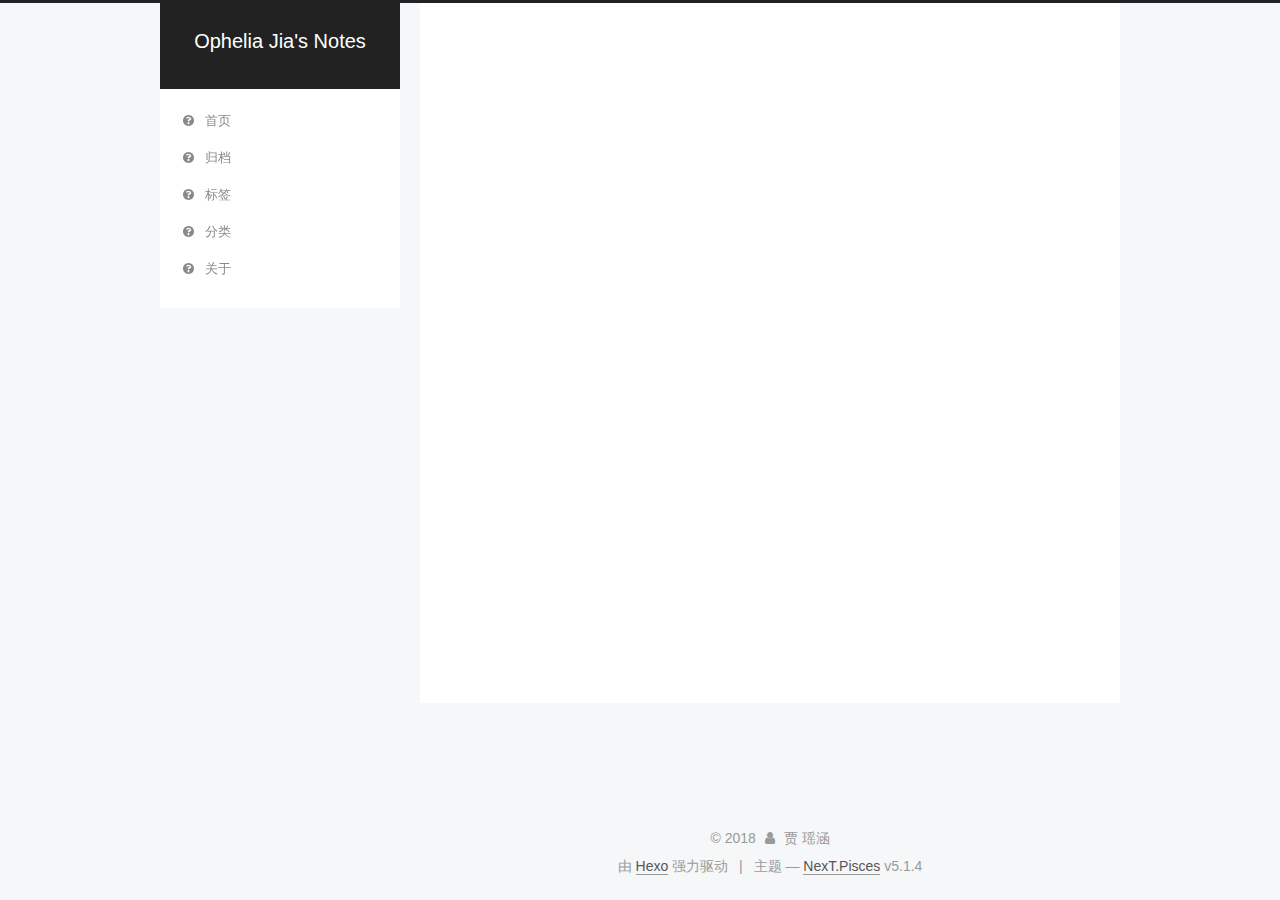
<file: archives/2018/index.html>
<!DOCTYPE html>



  


<html class="theme-next pisces use-motion" lang="zh-Hans">
<head>
  <meta charset="UTF-8"/>
<meta http-equiv="X-UA-Compatible" content="IE=edge" />
<meta name="viewport" content="width=device-width, initial-scale=1, maximum-scale=1"/>
<meta name="theme-color" content="#222">









<meta http-equiv="Cache-Control" content="no-transform" />
<meta http-equiv="Cache-Control" content="no-siteapp" />
















  
  
  <link href="/lib/fancybox/source/jquery.fancybox.css?v=2.1.5" rel="stylesheet" type="text/css" />







<link href="/lib/font-awesome/css/font-awesome.min.css?v=4.6.2" rel="stylesheet" type="text/css" />

<link href="/css/main.css?v=5.1.4" rel="stylesheet" type="text/css" />


  <link rel="apple-touch-icon" sizes="180x180" href="/images/apple-touch-icon-next.png?v=5.1.4">


  <link rel="icon" type="image/png" sizes="32x32" href="/images/favicon-32x32-next.png?v=5.1.4">


  <link rel="icon" type="image/png" sizes="16x16" href="/images/favicon-16x16-next.png?v=5.1.4">


  <link rel="mask-icon" href="/images/logo.svg?v=5.1.4" color="#222">





  <meta name="keywords" content="Hexo, NexT" />










<meta name="description" content="Be willing to explore the edges, you never know what you might find!">
<meta property="og:type" content="website">
<meta property="og:title" content="Ophelia Jia&#39;s Notes">
<meta property="og:url" content="http://yoursite.com/archives/2018/index.html">
<meta property="og:site_name" content="Ophelia Jia&#39;s Notes">
<meta property="og:description" content="Be willing to explore the edges, you never know what you might find!">
<meta property="og:locale" content="zh-Hans">
<meta name="twitter:card" content="summary">
<meta name="twitter:title" content="Ophelia Jia&#39;s Notes">
<meta name="twitter:description" content="Be willing to explore the edges, you never know what you might find!">



<script type="text/javascript" id="hexo.configurations">
  var NexT = window.NexT || {};
  var CONFIG = {
    root: '/',
    scheme: 'Pisces',
    version: '5.1.4',
    sidebar: {"offset":12,"b2t":false,"scrollpercent":false,"onmobile":false},
    fancybox: true,
    tabs: true,
    motion: {"enable":true,"async":false,"transition":{"post_block":"fadeIn","post_header":"slideDownIn","post_body":"slideDownIn","coll_header":"slideLeftIn","sidebar":"slideUpIn"}},
    duoshuo: {
      userId: '0',
      author: '博主'
    },
    algolia: {
      applicationID: '',
      apiKey: '',
      indexName: '',
      hits: {"per_page":10},
      labels: {"input_placeholder":"Search for Posts","hits_empty":"We didn't find any results for the search: ${query}","hits_stats":"${hits} results found in ${time} ms"}
    }
  };
</script>



  <link rel="canonical" href="http://yoursite.com/archives/2018/"/>





  <title>归档 | Ophelia Jia's Notes</title>
  








</head>

<body itemscope itemtype="http://schema.org/WebPage" lang="zh-Hans">

  
  

  <div class="container  page-archive">
    <div class="headband"></div>

    <header id="header" class="header" itemscope itemtype="http://schema.org/WPHeader">
      <div class="header-inner"><div class="site-brand-wrapper">
  <div class="site-meta ">
    

    <div class="custom-logo-site-title">
      <a href="/"  class="brand" rel="start">
        <span class="logo-line-before"><i></i></span>
        <span class="site-title">Ophelia Jia's Notes</span>
        <span class="logo-line-after"><i></i></span>
      </a>
    </div>
      
        <p class="site-subtitle"></p>
      
  </div>

  <div class="site-nav-toggle">
    <button>
      <span class="btn-bar"></span>
      <span class="btn-bar"></span>
      <span class="btn-bar"></span>
    </button>
  </div>
</div>

<nav class="site-nav">
  

  
    <ul id="menu" class="menu">
      
        
        <li class="menu-item menu-item-home">
          <a href="/主页" rel="section">
            
              <i class="menu-item-icon fa fa-fw fa-question-circle"></i> <br />
            
            首页
          </a>
        </li>
      
        
        <li class="menu-item menu-item-archives">
          <a href="/归档" rel="section">
            
              <i class="menu-item-icon fa fa-fw fa-question-circle"></i> <br />
            
            归档
          </a>
        </li>
      
        
        <li class="menu-item menu-item-tags">
          <a href="/标签" rel="section">
            
              <i class="menu-item-icon fa fa-fw fa-question-circle"></i> <br />
            
            标签
          </a>
        </li>
      
        
        <li class="menu-item menu-item-categories">
          <a href="/分类" rel="section">
            
              <i class="menu-item-icon fa fa-fw fa-question-circle"></i> <br />
            
            分类
          </a>
        </li>
      
        
        <li class="menu-item menu-item-about">
          <a href="/关于我" rel="section">
            
              <i class="menu-item-icon fa fa-fw fa-question-circle"></i> <br />
            
            关于
          </a>
        </li>
      

      
    </ul>
  

  
</nav>



 </div>
    </header>

    <main id="main" class="main">
      <div class="main-inner">
        <div class="content-wrap">
          <div id="content" class="content">
            

  
  
  
  <div class="post-block archive">
    <div id="posts" class="posts-collapse">
      <span class="archive-move-on"></span>

      <span class="archive-page-counter">
        
        
        
          
        
        嗯..! 目前共计 1 篇日志。 继续努力。
      </span>

      

        
        
        

        
          
          <div class="collection-title">
            <h1 class="archive-year" id="archive-year-2018">2018</h1>
          </div>
        
        

        

  <article class="post post-type-normal" itemscope itemtype="http://schema.org/Article">
    <header class="post-header">

      <h2 class="post-title">
        
            <a class="post-title-link" href="/2018/01/13/My-New-Post/" itemprop="url">
              
                <span itemprop="name">My New Post</span>
              
            </a>
        
      </h2>

      <div class="post-meta">
        <time class="post-time" itemprop="dateCreated"
              datetime="2018-01-13T12:08:21+08:00"
              content="2018-01-13" >
          01-13
        </time>
      </div>

    </header>
  </article>



      

    </div>
  </div>
  
  
  

  



          </div>
          


          

        </div>
        
          
  
  <div class="sidebar-toggle">
    <div class="sidebar-toggle-line-wrap">
      <span class="sidebar-toggle-line sidebar-toggle-line-first"></span>
      <span class="sidebar-toggle-line sidebar-toggle-line-middle"></span>
      <span class="sidebar-toggle-line sidebar-toggle-line-last"></span>
    </div>
  </div>

  <aside id="sidebar" class="sidebar">
    
    <div class="sidebar-inner">

      

      

      <section class="site-overview-wrap sidebar-panel sidebar-panel-active">
        <div class="site-overview">
          <div class="site-author motion-element" itemprop="author" itemscope itemtype="http://schema.org/Person">
            
              <img class="site-author-image" itemprop="image"
                src="/images/avatar.png"
                alt="贾 瑶涵" />
            
              <p class="site-author-name" itemprop="name">贾 瑶涵</p>
              <p class="site-description motion-element" itemprop="description">Be willing to explore the edges, you never know what you might find!</p>
          </div>

          <nav class="site-state motion-element">

            
              <div class="site-state-item site-state-posts">
              
                <a href="/归档">
              
                  <span class="site-state-item-count">1</span>
                  <span class="site-state-item-name">日志</span>
                </a>
              </div>
            

            

            

          </nav>

          

          
            <div class="links-of-author motion-element">
                
                  <span class="links-of-author-item">
                    <a href="https://github.com/yaohanjia" target="_blank" title="GitHub">
                      
                        <i class="fa fa-fw fa-globe"></i>GitHub</a>
                  </span>
                
                  <span class="links-of-author-item">
                    <a href="mailto:xuanxuan831@icloud.com" target="_blank" title="E-Mail">
                      
                        <i class="fa fa-fw fa-envelope"></i>E-Mail</a>
                  </span>
                
            </div>
          

          
          

          
          

          

        </div>
      </section>

      

      

    </div>
  </aside>


        
      </div>
    </main>

    <footer id="footer" class="footer">
      <div class="footer-inner">
        <div class="copyright">&copy; <span itemprop="copyrightYear">2018</span>
  <span class="with-love">
    <i class="fa fa-user"></i>
  </span>
  <span class="author" itemprop="copyrightHolder">贾 瑶涵</span>

  
</div>


  <div class="powered-by">由 <a class="theme-link" target="_blank" href="https://hexo.io">Hexo</a> 强力驱动</div>



  <span class="post-meta-divider">|</span>



  <div class="theme-info">主题 &mdash; <a class="theme-link" target="_blank" href="https://github.com/iissnan/hexo-theme-next">NexT.Pisces</a> v5.1.4</div>




        







        
      </div>
    </footer>

    
      <div class="back-to-top">
        <i class="fa fa-arrow-up"></i>
        
      </div>
    

    

  </div>

  

<script type="text/javascript">
  if (Object.prototype.toString.call(window.Promise) !== '[object Function]') {
    window.Promise = null;
  }
</script>









  












  
  
    <script type="text/javascript" src="/lib/jquery/index.js?v=2.1.3"></script>
  

  
  
    <script type="text/javascript" src="/lib/fastclick/lib/fastclick.min.js?v=1.0.6"></script>
  

  
  
    <script type="text/javascript" src="/lib/jquery_lazyload/jquery.lazyload.js?v=1.9.7"></script>
  

  
  
    <script type="text/javascript" src="/lib/velocity/velocity.min.js?v=1.2.1"></script>
  

  
  
    <script type="text/javascript" src="/lib/velocity/velocity.ui.min.js?v=1.2.1"></script>
  

  
  
    <script type="text/javascript" src="/lib/fancybox/source/jquery.fancybox.pack.js?v=2.1.5"></script>
  


  


  <script type="text/javascript" src="/js/src/utils.js?v=5.1.4"></script>

  <script type="text/javascript" src="/js/src/motion.js?v=5.1.4"></script>



  
  


  <script type="text/javascript" src="/js/src/affix.js?v=5.1.4"></script>

  <script type="text/javascript" src="/js/src/schemes/pisces.js?v=5.1.4"></script>



  

  


  <script type="text/javascript" src="/js/src/bootstrap.js?v=5.1.4"></script>



  


  




	





  





  












  





  

  

  

  
  

  

  

  

</body>
</html>
</file>
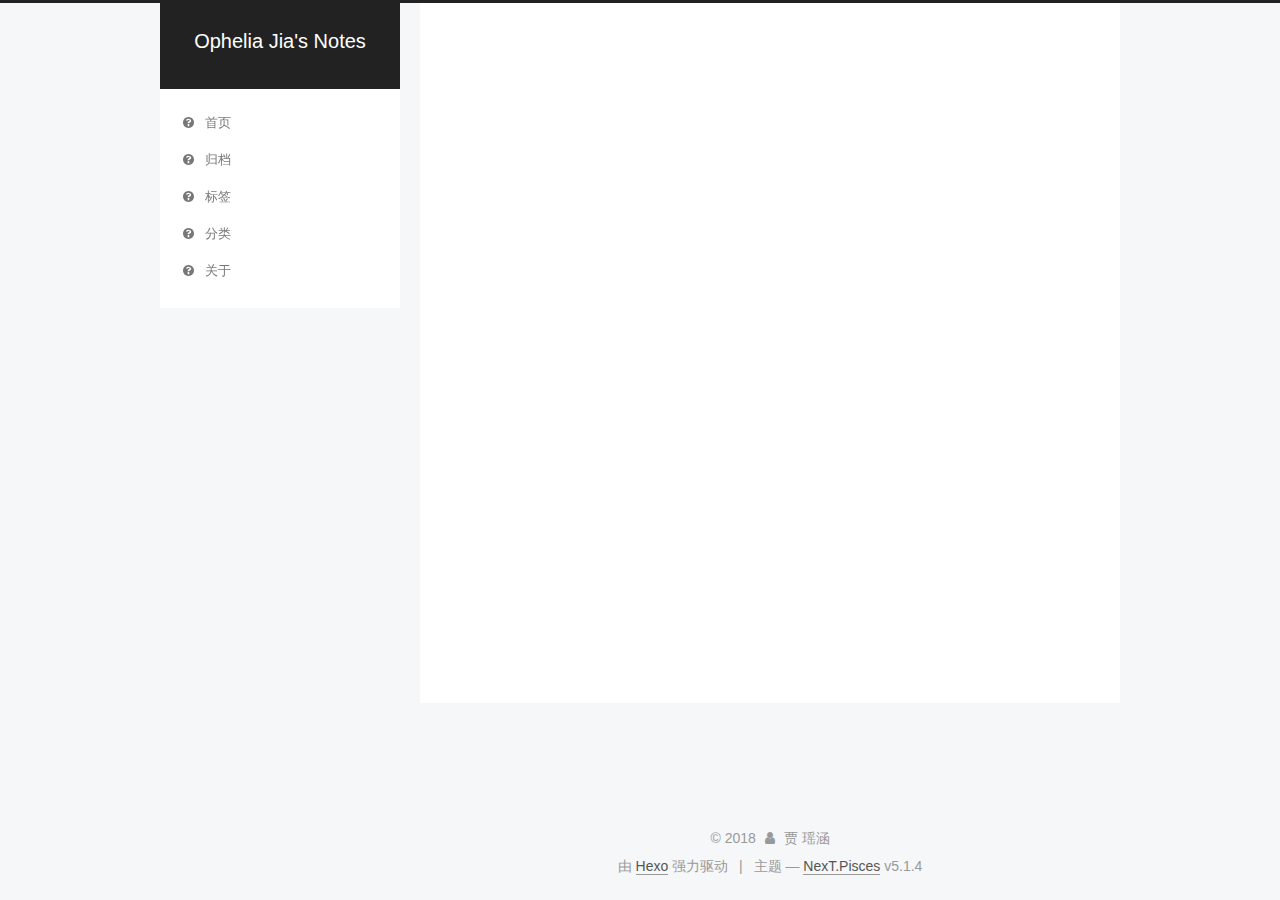
<file: archives/2018/01/index.html>
<!DOCTYPE html>



  


<html class="theme-next pisces use-motion" lang="zh-Hans">
<head>
  <meta charset="UTF-8"/>
<meta http-equiv="X-UA-Compatible" content="IE=edge" />
<meta name="viewport" content="width=device-width, initial-scale=1, maximum-scale=1"/>
<meta name="theme-color" content="#222">









<meta http-equiv="Cache-Control" content="no-transform" />
<meta http-equiv="Cache-Control" content="no-siteapp" />
















  
  
  <link href="/lib/fancybox/source/jquery.fancybox.css?v=2.1.5" rel="stylesheet" type="text/css" />







<link href="/lib/font-awesome/css/font-awesome.min.css?v=4.6.2" rel="stylesheet" type="text/css" />

<link href="/css/main.css?v=5.1.4" rel="stylesheet" type="text/css" />


  <link rel="apple-touch-icon" sizes="180x180" href="/images/apple-touch-icon-next.png?v=5.1.4">


  <link rel="icon" type="image/png" sizes="32x32" href="/images/favicon-32x32-next.png?v=5.1.4">


  <link rel="icon" type="image/png" sizes="16x16" href="/images/favicon-16x16-next.png?v=5.1.4">


  <link rel="mask-icon" href="/images/logo.svg?v=5.1.4" color="#222">





  <meta name="keywords" content="Hexo, NexT" />










<meta name="description" content="Be willing to explore the edges, you never know what you might find!">
<meta property="og:type" content="website">
<meta property="og:title" content="Ophelia Jia&#39;s Notes">
<meta property="og:url" content="http://yoursite.com/archives/2018/01/index.html">
<meta property="og:site_name" content="Ophelia Jia&#39;s Notes">
<meta property="og:description" content="Be willing to explore the edges, you never know what you might find!">
<meta property="og:locale" content="zh-Hans">
<meta name="twitter:card" content="summary">
<meta name="twitter:title" content="Ophelia Jia&#39;s Notes">
<meta name="twitter:description" content="Be willing to explore the edges, you never know what you might find!">



<script type="text/javascript" id="hexo.configurations">
  var NexT = window.NexT || {};
  var CONFIG = {
    root: '/',
    scheme: 'Pisces',
    version: '5.1.4',
    sidebar: {"offset":12,"b2t":false,"scrollpercent":false,"onmobile":false},
    fancybox: true,
    tabs: true,
    motion: {"enable":true,"async":false,"transition":{"post_block":"fadeIn","post_header":"slideDownIn","post_body":"slideDownIn","coll_header":"slideLeftIn","sidebar":"slideUpIn"}},
    duoshuo: {
      userId: '0',
      author: '博主'
    },
    algolia: {
      applicationID: '',
      apiKey: '',
      indexName: '',
      hits: {"per_page":10},
      labels: {"input_placeholder":"Search for Posts","hits_empty":"We didn't find any results for the search: ${query}","hits_stats":"${hits} results found in ${time} ms"}
    }
  };
</script>



  <link rel="canonical" href="http://yoursite.com/archives/2018/01/"/>





  <title>归档 | Ophelia Jia's Notes</title>
  








</head>

<body itemscope itemtype="http://schema.org/WebPage" lang="zh-Hans">

  
  

  <div class="container  page-archive">
    <div class="headband"></div>

    <header id="header" class="header" itemscope itemtype="http://schema.org/WPHeader">
      <div class="header-inner"><div class="site-brand-wrapper">
  <div class="site-meta ">
    

    <div class="custom-logo-site-title">
      <a href="/"  class="brand" rel="start">
        <span class="logo-line-before"><i></i></span>
        <span class="site-title">Ophelia Jia's Notes</span>
        <span class="logo-line-after"><i></i></span>
      </a>
    </div>
      
        <p class="site-subtitle"></p>
      
  </div>

  <div class="site-nav-toggle">
    <button>
      <span class="btn-bar"></span>
      <span class="btn-bar"></span>
      <span class="btn-bar"></span>
    </button>
  </div>
</div>

<nav class="site-nav">
  

  
    <ul id="menu" class="menu">
      
        
        <li class="menu-item menu-item-home">
          <a href="/主页" rel="section">
            
              <i class="menu-item-icon fa fa-fw fa-question-circle"></i> <br />
            
            首页
          </a>
        </li>
      
        
        <li class="menu-item menu-item-archives">
          <a href="/归档" rel="section">
            
              <i class="menu-item-icon fa fa-fw fa-question-circle"></i> <br />
            
            归档
          </a>
        </li>
      
        
        <li class="menu-item menu-item-tags">
          <a href="/标签" rel="section">
            
              <i class="menu-item-icon fa fa-fw fa-question-circle"></i> <br />
            
            标签
          </a>
        </li>
      
        
        <li class="menu-item menu-item-categories">
          <a href="/分类" rel="section">
            
              <i class="menu-item-icon fa fa-fw fa-question-circle"></i> <br />
            
            分类
          </a>
        </li>
      
        
        <li class="menu-item menu-item-about">
          <a href="/关于我" rel="section">
            
              <i class="menu-item-icon fa fa-fw fa-question-circle"></i> <br />
            
            关于
          </a>
        </li>
      

      
    </ul>
  

  
</nav>



 </div>
    </header>

    <main id="main" class="main">
      <div class="main-inner">
        <div class="content-wrap">
          <div id="content" class="content">
            

  
  
  
  <div class="post-block archive">
    <div id="posts" class="posts-collapse">
      <span class="archive-move-on"></span>

      <span class="archive-page-counter">
        
        
        
          
        
        嗯..! 目前共计 1 篇日志。 继续努力。
      </span>

      

        
        
        

        
          
          <div class="collection-title">
            <h1 class="archive-year" id="archive-year-2018">2018</h1>
          </div>
        
        

        

  <article class="post post-type-normal" itemscope itemtype="http://schema.org/Article">
    <header class="post-header">

      <h2 class="post-title">
        
            <a class="post-title-link" href="/2018/01/13/My-New-Post/" itemprop="url">
              
                <span itemprop="name">My New Post</span>
              
            </a>
        
      </h2>

      <div class="post-meta">
        <time class="post-time" itemprop="dateCreated"
              datetime="2018-01-13T12:08:21+08:00"
              content="2018-01-13" >
          01-13
        </time>
      </div>

    </header>
  </article>



      

    </div>
  </div>
  
  
  

  



          </div>
          


          

        </div>
        
          
  
  <div class="sidebar-toggle">
    <div class="sidebar-toggle-line-wrap">
      <span class="sidebar-toggle-line sidebar-toggle-line-first"></span>
      <span class="sidebar-toggle-line sidebar-toggle-line-middle"></span>
      <span class="sidebar-toggle-line sidebar-toggle-line-last"></span>
    </div>
  </div>

  <aside id="sidebar" class="sidebar">
    
    <div class="sidebar-inner">

      

      

      <section class="site-overview-wrap sidebar-panel sidebar-panel-active">
        <div class="site-overview">
          <div class="site-author motion-element" itemprop="author" itemscope itemtype="http://schema.org/Person">
            
              <img class="site-author-image" itemprop="image"
                src="/images/avatar.png"
                alt="贾 瑶涵" />
            
              <p class="site-author-name" itemprop="name">贾 瑶涵</p>
              <p class="site-description motion-element" itemprop="description">Be willing to explore the edges, you never know what you might find!</p>
          </div>

          <nav class="site-state motion-element">

            
              <div class="site-state-item site-state-posts">
              
                <a href="/归档">
              
                  <span class="site-state-item-count">1</span>
                  <span class="site-state-item-name">日志</span>
                </a>
              </div>
            

            

            

          </nav>

          

          
            <div class="links-of-author motion-element">
                
                  <span class="links-of-author-item">
                    <a href="https://github.com/yaohanjia" target="_blank" title="GitHub">
                      
                        <i class="fa fa-fw fa-globe"></i>GitHub</a>
                  </span>
                
                  <span class="links-of-author-item">
                    <a href="mailto:xuanxuan831@icloud.com" target="_blank" title="E-Mail">
                      
                        <i class="fa fa-fw fa-envelope"></i>E-Mail</a>
                  </span>
                
            </div>
          

          
          

          
          

          

        </div>
      </section>

      

      

    </div>
  </aside>


        
      </div>
    </main>

    <footer id="footer" class="footer">
      <div class="footer-inner">
        <div class="copyright">&copy; <span itemprop="copyrightYear">2018</span>
  <span class="with-love">
    <i class="fa fa-user"></i>
  </span>
  <span class="author" itemprop="copyrightHolder">贾 瑶涵</span>

  
</div>


  <div class="powered-by">由 <a class="theme-link" target="_blank" href="https://hexo.io">Hexo</a> 强力驱动</div>



  <span class="post-meta-divider">|</span>



  <div class="theme-info">主题 &mdash; <a class="theme-link" target="_blank" href="https://github.com/iissnan/hexo-theme-next">NexT.Pisces</a> v5.1.4</div>




        







        
      </div>
    </footer>

    
      <div class="back-to-top">
        <i class="fa fa-arrow-up"></i>
        
      </div>
    

    

  </div>

  

<script type="text/javascript">
  if (Object.prototype.toString.call(window.Promise) !== '[object Function]') {
    window.Promise = null;
  }
</script>









  












  
  
    <script type="text/javascript" src="/lib/jquery/index.js?v=2.1.3"></script>
  

  
  
    <script type="text/javascript" src="/lib/fastclick/lib/fastclick.min.js?v=1.0.6"></script>
  

  
  
    <script type="text/javascript" src="/lib/jquery_lazyload/jquery.lazyload.js?v=1.9.7"></script>
  

  
  
    <script type="text/javascript" src="/lib/velocity/velocity.min.js?v=1.2.1"></script>
  

  
  
    <script type="text/javascript" src="/lib/velocity/velocity.ui.min.js?v=1.2.1"></script>
  

  
  
    <script type="text/javascript" src="/lib/fancybox/source/jquery.fancybox.pack.js?v=2.1.5"></script>
  


  


  <script type="text/javascript" src="/js/src/utils.js?v=5.1.4"></script>

  <script type="text/javascript" src="/js/src/motion.js?v=5.1.4"></script>



  
  


  <script type="text/javascript" src="/js/src/affix.js?v=5.1.4"></script>

  <script type="text/javascript" src="/js/src/schemes/pisces.js?v=5.1.4"></script>



  

  


  <script type="text/javascript" src="/js/src/bootstrap.js?v=5.1.4"></script>



  


  




	





  





  












  





  

  

  

  
  

  

  

  

</body>
</html>
</file>
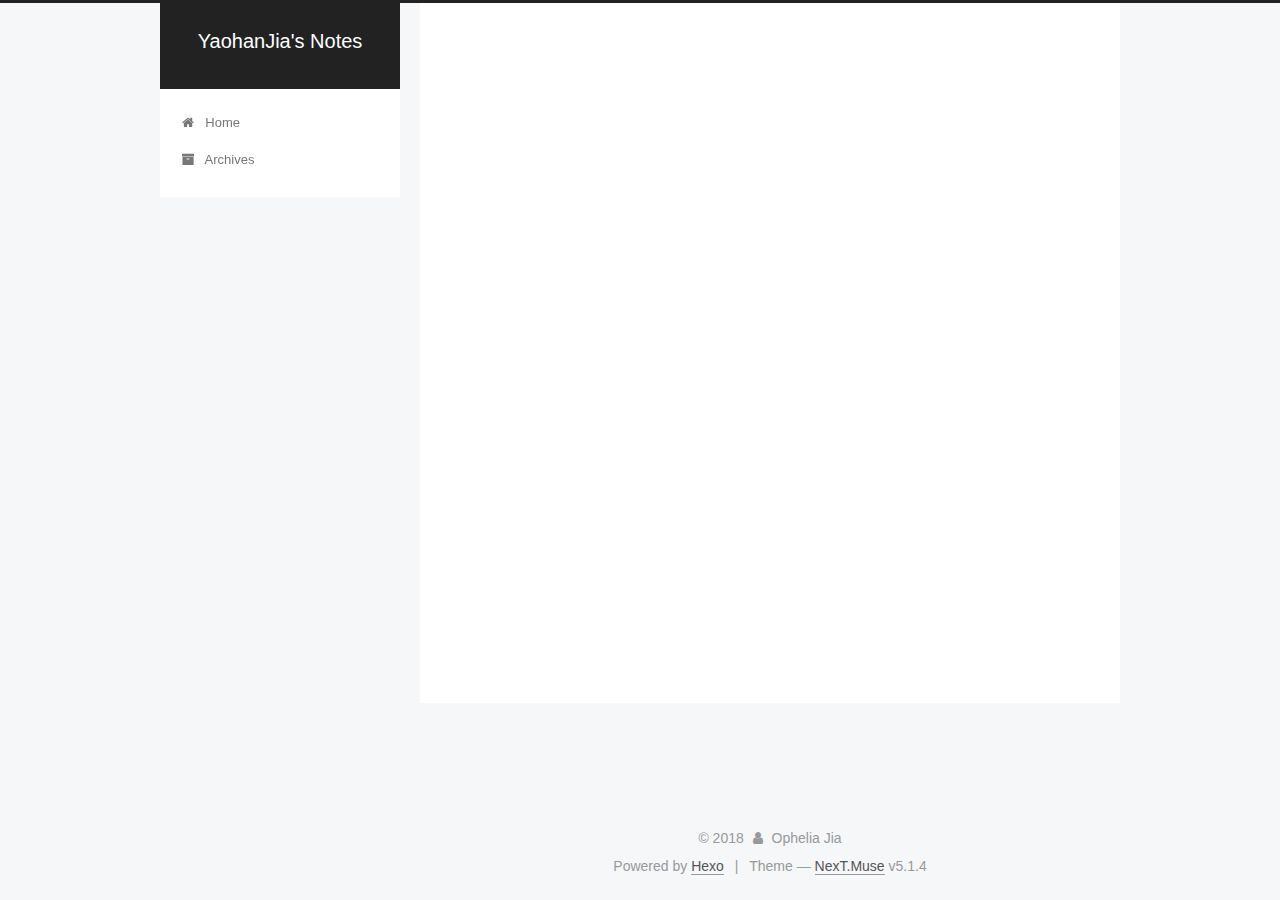
<file: 2018/01/13/My-New-Post/index.html>
<!DOCTYPE html>



  


<html class="theme-next muse use-motion" lang="en">
<head>
  <meta charset="UTF-8"/>
<meta http-equiv="X-UA-Compatible" content="IE=edge" />
<meta name="viewport" content="width=device-width, initial-scale=1, maximum-scale=1"/>
<meta name="theme-color" content="#222">









<meta http-equiv="Cache-Control" content="no-transform" />
<meta http-equiv="Cache-Control" content="no-siteapp" />
















  
  
  <link href="/lib/fancybox/source/jquery.fancybox.css?v=2.1.5" rel="stylesheet" type="text/css" />







<link href="/lib/font-awesome/css/font-awesome.min.css?v=4.6.2" rel="stylesheet" type="text/css" />

<link href="/css/main.css?v=5.1.4" rel="stylesheet" type="text/css" />


  <link rel="apple-touch-icon" sizes="180x180" href="/images/apple-touch-icon-next.png?v=5.1.4">


  <link rel="icon" type="image/png" sizes="32x32" href="/images/favicon-32x32-next.png?v=5.1.4">


  <link rel="icon" type="image/png" sizes="16x16" href="/images/favicon-16x16-next.png?v=5.1.4">


  <link rel="mask-icon" href="/images/logo.svg?v=5.1.4" color="#222">





  <meta name="keywords" content="Hexo, NexT" />










<meta name="description" content="Be willing to explore the edges, you never know what you might find!">
<meta property="og:type" content="article">
<meta property="og:title" content="My New Post">
<meta property="og:url" content="http://yoursite.com/2018/01/13/My-New-Post/index.html">
<meta property="og:site_name" content="YaohanJia&#39;s Notes">
<meta property="og:description" content="Be willing to explore the edges, you never know what you might find!">
<meta property="og:locale" content="en">
<meta property="og:updated_time" content="2018-01-13T04:08:21.360Z">
<meta name="twitter:card" content="summary">
<meta name="twitter:title" content="My New Post">
<meta name="twitter:description" content="Be willing to explore the edges, you never know what you might find!">



<script type="text/javascript" id="hexo.configurations">
  var NexT = window.NexT || {};
  var CONFIG = {
    root: '/',
    scheme: 'Muse',
    version: '5.1.4',
    sidebar: {"position":"left","display":"post","offset":12,"b2t":false,"scrollpercent":false,"onmobile":false},
    fancybox: true,
    tabs: true,
    motion: {"enable":true,"async":false,"transition":{"post_block":"fadeIn","post_header":"slideDownIn","post_body":"slideDownIn","coll_header":"slideLeftIn","sidebar":"slideUpIn"}},
    duoshuo: {
      userId: '0',
      author: 'Author'
    },
    algolia: {
      applicationID: '',
      apiKey: '',
      indexName: '',
      hits: {"per_page":10},
      labels: {"input_placeholder":"Search for Posts","hits_empty":"We didn't find any results for the search: ${query}","hits_stats":"${hits} results found in ${time} ms"}
    }
  };
</script>



  <link rel="canonical" href="http://yoursite.com/2018/01/13/My-New-Post/"/>





  <title>My New Post | YaohanJia's Notes</title>
  








</head>

<body itemscope itemtype="http://schema.org/WebPage" lang="en">

  
  
    
  

  <div class="container sidebar-position-left page-post-detail">
    <div class="headband"></div>

    <header id="header" class="header" itemscope itemtype="http://schema.org/WPHeader">
      <div class="header-inner"><div class="site-brand-wrapper">
  <div class="site-meta ">
    

    <div class="custom-logo-site-title">
      <a href="/"  class="brand" rel="start">
        <span class="logo-line-before"><i></i></span>
        <span class="site-title">YaohanJia's Notes</span>
        <span class="logo-line-after"><i></i></span>
      </a>
    </div>
      
        <p class="site-subtitle"></p>
      
  </div>

  <div class="site-nav-toggle">
    <button>
      <span class="btn-bar"></span>
      <span class="btn-bar"></span>
      <span class="btn-bar"></span>
    </button>
  </div>
</div>

<nav class="site-nav">
  

  
    <ul id="menu" class="menu">
      
        
        <li class="menu-item menu-item-home">
          <a href="/" rel="section">
            
              <i class="menu-item-icon fa fa-fw fa-home"></i> <br />
            
            Home
          </a>
        </li>
      
        
        <li class="menu-item menu-item-archives">
          <a href="/archives/" rel="section">
            
              <i class="menu-item-icon fa fa-fw fa-archive"></i> <br />
            
            Archives
          </a>
        </li>
      

      
    </ul>
  

  
</nav>



 </div>
    </header>

    <main id="main" class="main">
      <div class="main-inner">
        <div class="content-wrap">
          <div id="content" class="content">
            

  <div id="posts" class="posts-expand">
    

  

  
  
  

  <article class="post post-type-normal" itemscope itemtype="http://schema.org/Article">
  
  
  
  <div class="post-block">
    <link itemprop="mainEntityOfPage" href="http://yoursite.com/2018/01/13/My-New-Post/">

    <span hidden itemprop="author" itemscope itemtype="http://schema.org/Person">
      <meta itemprop="name" content="Ophelia Jia">
      <meta itemprop="description" content="">
      <meta itemprop="image" content="/images/avatar.gif">
    </span>

    <span hidden itemprop="publisher" itemscope itemtype="http://schema.org/Organization">
      <meta itemprop="name" content="YaohanJia's Notes">
    </span>

    
      <header class="post-header">

        
        
          <h1 class="post-title" itemprop="name headline">My New Post</h1>
        

        <div class="post-meta">
          <span class="post-time">
            
              <span class="post-meta-item-icon">
                <i class="fa fa-calendar-o"></i>
              </span>
              
                <span class="post-meta-item-text">Posted on</span>
              
              <time title="Post created" itemprop="dateCreated datePublished" datetime="2018-01-13T12:08:21+08:00">
                2018-01-13
              </time>
            

            

            
          </span>

          

          
            
          

          
          

          

          

          

        </div>
      </header>
    

    
    
    
    <div class="post-body" itemprop="articleBody">

      
      

      
        
      
    </div>
    
    
    

    

    

    

    <footer class="post-footer">
      

      
      
      

      
        <div class="post-nav">
          <div class="post-nav-next post-nav-item">
            
              <a href="/2018/01/12/hello-world/" rel="next" title="Hello World">
                <i class="fa fa-chevron-left"></i> Hello World
              </a>
            
          </div>

          <span class="post-nav-divider"></span>

          <div class="post-nav-prev post-nav-item">
            
          </div>
        </div>
      

      
      
    </footer>
  </div>
  
  
  
  </article>



    <div class="post-spread">
      
    </div>
  </div>


          </div>
          


          

  



        </div>
        
          
  
  <div class="sidebar-toggle">
    <div class="sidebar-toggle-line-wrap">
      <span class="sidebar-toggle-line sidebar-toggle-line-first"></span>
      <span class="sidebar-toggle-line sidebar-toggle-line-middle"></span>
      <span class="sidebar-toggle-line sidebar-toggle-line-last"></span>
    </div>
  </div>

  <aside id="sidebar" class="sidebar">
    
    <div class="sidebar-inner">

      

      

      <section class="site-overview-wrap sidebar-panel sidebar-panel-active">
        <div class="site-overview">
          <div class="site-author motion-element" itemprop="author" itemscope itemtype="http://schema.org/Person">
            
              <p class="site-author-name" itemprop="name">Ophelia Jia</p>
              <p class="site-description motion-element" itemprop="description">Be willing to explore the edges, you never know what you might find!</p>
          </div>

          <nav class="site-state motion-element">

            
              <div class="site-state-item site-state-posts">
              
                <a href="/archives/">
              
                  <span class="site-state-item-count">2</span>
                  <span class="site-state-item-name">posts</span>
                </a>
              </div>
            

            

            

          </nav>

          

          

          
          

          
          

          

        </div>
      </section>

      

      

    </div>
  </aside>


        
      </div>
    </main>

    <footer id="footer" class="footer">
      <div class="footer-inner">
        <div class="copyright">&copy; <span itemprop="copyrightYear">2018</span>
  <span class="with-love">
    <i class="fa fa-user"></i>
  </span>
  <span class="author" itemprop="copyrightHolder">Ophelia Jia</span>

  
</div>


  <div class="powered-by">Powered by <a class="theme-link" target="_blank" href="https://hexo.io">Hexo</a></div>



  <span class="post-meta-divider">|</span>



  <div class="theme-info">Theme &mdash; <a class="theme-link" target="_blank" href="https://github.com/iissnan/hexo-theme-next">NexT.Muse</a> v5.1.4</div>




        







        
      </div>
    </footer>

    
      <div class="back-to-top">
        <i class="fa fa-arrow-up"></i>
        
      </div>
    

    

  </div>

  

<script type="text/javascript">
  if (Object.prototype.toString.call(window.Promise) !== '[object Function]') {
    window.Promise = null;
  }
</script>









  












  
  
    <script type="text/javascript" src="/lib/jquery/index.js?v=2.1.3"></script>
  

  
  
    <script type="text/javascript" src="/lib/fastclick/lib/fastclick.min.js?v=1.0.6"></script>
  

  
  
    <script type="text/javascript" src="/lib/jquery_lazyload/jquery.lazyload.js?v=1.9.7"></script>
  

  
  
    <script type="text/javascript" src="/lib/velocity/velocity.min.js?v=1.2.1"></script>
  

  
  
    <script type="text/javascript" src="/lib/velocity/velocity.ui.min.js?v=1.2.1"></script>
  

  
  
    <script type="text/javascript" src="/lib/fancybox/source/jquery.fancybox.pack.js?v=2.1.5"></script>
  


  


  <script type="text/javascript" src="/js/src/utils.js?v=5.1.4"></script>

  <script type="text/javascript" src="/js/src/motion.js?v=5.1.4"></script>



  
  

  
  <script type="text/javascript" src="/js/src/scrollspy.js?v=5.1.4"></script>
<script type="text/javascript" src="/js/src/post-details.js?v=5.1.4"></script>



  


  <script type="text/javascript" src="/js/src/bootstrap.js?v=5.1.4"></script>



  


  




	





  





  












  





  

  

  

  
  

  

  

  

</body>
</html>
</file>
<file: css/main.css>
/* normalize.css v3.0.2 | MIT License | git.io/normalize */
html {
  font-family: sans-serif; /* 1 */
  -ms-text-size-adjust: 100%; /* 2 */
  -webkit-text-size-adjust: 100%; /* 2 */
}
body {
  margin: 0;
}
article,
aside,
details,
figcaption,
figure,
footer,
header,
hgroup,
main,
menu,
nav,
section,
summary {
  display: block;
}
audio,
canvas,
progress,
video {
  display: inline-block; /* 1 */
  vertical-align: baseline; /* 2 */
}
audio:not([controls]) {
  display: none;
  height: 0;
}
[hidden],
template {
  display: none;
}
a {
  background-color: transparent;
}
a:active,
a:hover {
  outline: 0;
}
abbr[title] {
  border-bottom: 1px dotted;
}
b,
strong {
  font-weight: bold;
}
dfn {
  font-style: italic;
}
h1 {
  font-size: 2em;
  margin: 0.67em 0;
}
mark {
  background: #ff0;
  color: #000;
}
small {
  font-size: 80%;
}
sub,
sup {
  font-size: 75%;
  line-height: 0;
  position: relative;
  vertical-align: baseline;
}
sup {
  top: -0.5em;
}
sub {
  bottom: -0.25em;
}
img {
  border: 0;
}
svg:not(:root) {
  overflow: hidden;
}
figure {
  margin: 1em 40px;
}
hr {
  -moz-box-sizing: content-box;
  box-sizing: content-box;
  height: 0;
}
pre {
  overflow: auto;
}
code,
kbd,
pre,
samp {
  font-family: monospace, monospace;
  font-size: 1em;
}
button,
input,
optgroup,
select,
textarea {
  color: inherit; /* 1 */
  font: inherit; /* 2 */
  margin: 0; /* 3 */
}
button {
  overflow: visible;
}
button,
select {
  text-transform: none;
}
button,
html input[type="button"],
input[type="reset"],
input[type="submit"] {
  -webkit-appearance: button; /* 2 */
  cursor: pointer; /* 3 */
}
button[disabled],
html input[disabled] {
  cursor: default;
}
button::-moz-focus-inner,
input::-moz-focus-inner {
  border: 0;
  padding: 0;
}
input {
  line-height: normal;
}
input[type="checkbox"],
input[type="radio"] {
  box-sizing: border-box; /* 1 */
  padding: 0; /* 2 */
}
input[type="number"]::-webkit-inner-spin-button,
input[type="number"]::-webkit-outer-spin-button {
  height: auto;
}
input[type="search"] {
  -webkit-appearance: textfield; /* 1 */
  -moz-box-sizing: content-box;
  -webkit-box-sizing: content-box; /* 2 */
  box-sizing: content-box;
}
input[type="search"]::-webkit-search-cancel-button,
input[type="search"]::-webkit-search-decoration {
  -webkit-appearance: none;
}
fieldset {
  border: 1px solid #c0c0c0;
  margin: 0 2px;
  padding: 0.35em 0.625em 0.75em;
}
legend {
  border: 0; /* 1 */
  padding: 0; /* 2 */
}
textarea {
  overflow: auto;
}
optgroup {
  font-weight: bold;
}
table {
  border-collapse: collapse;
  border-spacing: 0;
}
td,
th {
  padding: 0;
}
::selection {
  background: #262a30;
  color: #fff;
}
body {
  position: relative;
  font-family: 'Lato', "PingFang SC", "Microsoft YaHei", sans-serif;
  font-size: 14px;
  line-height: 2;
  color: #555;
  background: #f5f7f9;
}
@media (max-width: 767px) {
  body {
    padding-right: 0 !important;
  }
}
@media (min-width: 768px) and (max-width: 991px) {
  body {
    padding-right: 0 !important;
  }
}
@media (min-width: 1600px) {
  body {
    font-size: 16px;
  }
}
h1,
h2,
h3,
h4,
h5,
h6 {
  margin: 0;
  padding: 0;
  font-weight: bold;
  line-height: 1.5;
  font-family: 'Lato', "PingFang SC", "Microsoft YaHei", sans-serif;
}
h2,
h3,
h4,
h5,
h6 {
  margin: 20px 0 15px;
}
h1 {
  font-size: 22px;
}
@media (max-width: 767px) {
  h1 {
    font-size: 18px;
  }
}
h2 {
  font-size: 20px;
}
@media (max-width: 767px) {
  h2 {
    font-size: 16px;
  }
}
h3 {
  font-size: 18px;
}
@media (max-width: 767px) {
  h3 {
    font-size: 14px;
  }
}
h4 {
  font-size: 16px;
}
@media (max-width: 767px) {
  h4 {
    font-size: 12px;
  }
}
h5 {
  font-size: 14px;
}
@media (max-width: 767px) {
  h5 {
    font-size: 10px;
  }
}
h6 {
  font-size: 12px;
}
@media (max-width: 767px) {
  h6 {
    font-size: 8px;
  }
}
p {
  margin: 0 0 20px 0;
}
a {
  color: #555;
  text-decoration: none;
  outline: none;
  border-bottom: 1px solid #999;
  word-wrap: break-word;
}
a:hover {
  color: #222;
  border-bottom-color: #222;
}
blockquote {
  margin: 0;
  padding: 0;
}
img {
  display: block;
  margin: auto;
  max-width: 100%;
  height: auto;
}
hr {
  margin: 40px 0;
  height: 3px;
  border: none;
  background-color: #ddd;
  background-image: repeating-linear-gradient(-45deg, #fff, #fff 4px, transparent 4px, transparent 8px);
}
blockquote {
  padding: 0 15px;
  color: #666;
  border-left: 4px solid #ddd;
}
blockquote cite::before {
  content: "-";
  padding: 0 5px;
}
dt {
  font-weight: 700;
}
dd {
  margin: 0;
  padding: 0;
}
kbd {
  border: 1px solid #ccc;
  border-radius: 0.2em;
  box-shadow: 0.1em 0.1em 0.2em rgba(0,0,0,0.1);
  background-color: #f9f9f9;
  font-family: inherit;
  background-image: -webkit-linear-gradient(top, #eee, #fff, #eee);
  padding: 0.1em 0.3em;
  white-space: nowrap;
}
.text-left {
  text-align: left;
}
.text-center {
  text-align: center;
}
.text-right {
  text-align: right;
}
.text-justify {
  text-align: justify;
}
.text-nowrap {
  white-space: nowrap;
}
.text-lowercase {
  text-transform: lowercase;
}
.text-uppercase {
  text-transform: uppercase;
}
.text-capitalize {
  text-transform: capitalize;
}
.center-block {
  display: block;
  margin-left: auto;
  margin-right: auto;
}
.clearfix:before,
.clearfix:after {
  content: " ";
  display: table;
}
.clearfix:after {
  clear: both;
}
.pullquote {
  width: 45%;
}
.pullquote.left {
  float: left;
  margin-left: 5px;
  margin-right: 10px;
}
.pullquote.right {
  float: right;
  margin-left: 10px;
  margin-right: 5px;
}
.affix.affix.affix {
  position: fixed;
}
.translation {
  margin-top: -20px;
  font-size: 14px;
  color: #999;
}
.scrollbar-measure {
  width: 100px;
  height: 100px;
  overflow: scroll;
  position: absolute;
  top: -9999px;
}
.use-motion .motion-element {
  opacity: 0;
}
table {
  margin: 20px 0;
  width: 100%;
  border-collapse: collapse;
  border-spacing: 0;
  border: 1px solid #ddd;
  font-size: 14px;
  table-layout: fixed;
  word-wrap: break-all;
}
table>tbody>tr:nth-of-type(odd) {
  background-color: #f9f9f9;
}
table>tbody>tr:hover {
  background-color: #f5f5f5;
}
caption,
th,
td {
  padding: 8px;
  text-align: left;
  vertical-align: middle;
  font-weight: normal;
}
th,
td {
  border-bottom: 3px solid #ddd;
  border-right: 1px solid #eee;
}
th {
  padding-bottom: 10px;
  font-weight: 700;
}
td {
  border-bottom-width: 1px;
}
html,
body {
  height: 100%;
}
.container {
  position: relative;
  min-height: 100%;
}
.header-inner {
  margin: 0 auto;
  padding: 100px 0 70px;
  width: 700px;
}
@media (min-width: 1600px) {
  .container .header-inner {
    width: 900px;
  }
}
.main {
  padding-bottom: 150px;
}
.main-inner {
  margin: 0 auto;
  width: 700px;
}
@media (min-width: 1600px) {
  .container .main-inner {
    width: 900px;
  }
}
.footer {
  position: absolute;
  left: 0;
  bottom: 0;
  width: 100%;
  min-height: 50px;
}
.footer-inner {
  box-sizing: border-box;
  margin: 20px auto;
  width: 700px;
}
@media (min-width: 1600px) {
  .container .footer-inner {
    width: 900px;
  }
}
pre,
.highlight {
  overflow: auto;
  margin: 20px 0;
  padding: 0;
  font-size: 13px;
  color: #4d4d4c;
  background: #f7f7f7;
  line-height: 1.6;
}
pre,
code {
  font-family: consolas, Menlo, "PingFang SC", "Microsoft YaHei", monospace;
}
code {
  padding: 2px 4px;
  word-wrap: break-word;
  color: #555;
  background: #eee;
  border-radius: 3px;
  font-size: 13px;
}
pre {
  padding: 10px;
}
pre code {
  padding: 0;
  color: #4d4d4c;
  background: none;
  text-shadow: none;
}
.highlight {
  border-radius: 1px;
}
.highlight pre {
  border: none;
  margin: 0;
  padding: 10px 0;
}
.highlight table {
  margin: 0;
  width: auto;
  border: none;
}
.highlight td {
  border: none;
  padding: 0;
}
.highlight figcaption {
  font-size: 1em;
  color: #4d4d4c;
  line-height: 1em;
  margin-bottom: 1em;
}
.highlight figcaption:before,
.highlight figcaption:after {
  content: " ";
  display: table;
}
.highlight figcaption:after {
  clear: both;
}
.highlight figcaption a {
  float: right;
  color: #4d4d4c;
}
.highlight figcaption a:hover {
  border-bottom-color: #4d4d4c;
}
.highlight .gutter pre {
  padding-left: 10px;
  padding-right: 10px;
  color: #869194;
  text-align: right;
  background-color: #eff2f3;
}
.highlight .code pre {
  width: 100%;
  padding-left: 10px;
  padding-right: 10px;
  background-color: #f7f7f7;
}
.highlight .line {
  height: 20px;
}
.gutter {
  -webkit-user-select: none;
  -moz-user-select: none;
  -ms-user-select: none;
  user-select: none;
}
.gist table {
  width: auto;
}
.gist table td {
  border: none;
}
pre .deletion {
  background: #fdd;
}
pre .addition {
  background: #dfd;
}
pre .meta {
  color: #8959a8;
}
pre .comment {
  color: #8e908c;
}
pre .variable,
pre .attribute,
pre .tag,
pre .regexp,
pre .ruby .constant,
pre .xml .tag .title,
pre .xml .pi,
pre .xml .doctype,
pre .html .doctype,
pre .css .id,
pre .css .class,
pre .css .pseudo {
  color: #c82829;
}
pre .number,
pre .preprocessor,
pre .built_in,
pre .literal,
pre .params,
pre .constant,
pre .command {
  color: #f5871f;
}
pre .ruby .class .title,
pre .css .rules .attribute,
pre .string,
pre .value,
pre .inheritance,
pre .header,
pre .ruby .symbol,
pre .xml .cdata,
pre .special,
pre .number,
pre .formula {
  color: #718c00;
}
pre .title,
pre .css .hexcolor {
  color: #3e999f;
}
pre .function,
pre .python .decorator,
pre .python .title,
pre .ruby .function .title,
pre .ruby .title .keyword,
pre .perl .sub,
pre .javascript .title,
pre .coffeescript .title {
  color: #4271ae;
}
pre .keyword,
pre .javascript .function {
  color: #8959a8;
}
.full-image.full-image.full-image.full-image {
  border: none;
  max-width: 100%;
  width: auto;
  margin: 20px auto 25px;
}
@media (min-width: 992px) {
  .full-image.full-image.full-image.full-image {
    max-width: none;
    width: 118%;
    margin: 0 -9%;
  }
}
.blockquote-center,
.page-home .post-type-quote blockquote,
.page-post-detail .post-type-quote blockquote {
  position: relative;
  margin: 40px 0;
  padding: 0;
  border-left: none;
  text-align: center;
}
.blockquote-center::before,
.page-home .post-type-quote blockquote::before,
.page-post-detail .post-type-quote blockquote::before,
.blockquote-center::after,
.page-home .post-type-quote blockquote::after,
.page-post-detail .post-type-quote blockquote::after {
  position: absolute;
  content: ' ';
  display: block;
  width: 100%;
  height: 24px;
  opacity: 0.2;
  background-repeat: no-repeat;
  background-position: 0 -6px;
  background-size: 22px 22px;
}
.blockquote-center::before,
.page-home .post-type-quote blockquote::before,
.page-post-detail .post-type-quote blockquote::before {
  top: -20px;
  background-image: url("../images/quote-l.svg");
  border-top: 1px solid #ccc;
}
.blockquote-center::after,
.page-home .post-type-quote blockquote::after,
.page-post-detail .post-type-quote blockquote::after {
  bottom: -20px;
  background-image: url("../images/quote-r.svg");
  border-bottom: 1px solid #ccc;
  background-position: 100% 8px;
}
.blockquote-center p,
.page-home .post-type-quote blockquote p,
.page-post-detail .post-type-quote blockquote p,
.blockquote-center div,
.page-home .post-type-quote blockquote div,
.page-post-detail .post-type-quote blockquote div {
  text-align: center;
}
.post .post-body .group-picture img {
  box-sizing: border-box;
  padding: 0 3px;
  border: none;
}
.post .group-picture-row {
  overflow: hidden;
  margin-top: 6px;
}
.post .group-picture-row:first-child {
  margin-top: 0;
}
.post .group-picture-column {
  float: left;
}
.page-post-detail .post-body .group-picture-column {
  float: none;
  margin-top: 10px;
  width: auto !important;
}
.page-post-detail .post-body .group-picture-column img {
  margin: 0 auto;
}
.page-archive .group-picture-container {
  overflow: hidden;
}
.page-archive .group-picture-row {
  float: left;
}
.page-archive .group-picture-row:first-child {
  margin-top: 6px;
}
.page-archive .group-picture-column {
  max-width: 150px;
  max-height: 150px;
}
.post-body .note {
  position: relative;
  padding: 15px;
  margin-bottom: 20px;
  border: 1px solid #eee;
  border-left-width: 5px;
  border-radius: 3px;
}
.post-body .note h2,
.post-body .note h3,
.post-body .note h4,
.post-body .note h5,
.post-body .note h6 {
  margin-top: 0;
  margin-bottom: 0;
  border-bottom: initial;
  padding-top: 0 !important;
}
.post-body .note p:first-child,
.post-body .note ul:first-child,
.post-body .note ol:first-child,
.post-body .note table:first-child,
.post-body .note pre:first-child,
.post-body .note blockquote:first-child {
  margin-top: 0;
}
.post-body .note p:last-child,
.post-body .note ul:last-child,
.post-body .note ol:last-child,
.post-body .note table:last-child,
.post-body .note pre:last-child,
.post-body .note blockquote:last-child {
  margin-bottom: 0;
}
.post-body .note.default {
  border-left-color: #777;
}
.post-body .note.default h2,
.post-body .note.default h3,
.post-body .note.default h4,
.post-body .note.default h5,
.post-body .note.default h6 {
  color: #777;
}
.post-body .note.primary {
  border-left-color: #6f42c1;
}
.post-body .note.primary h2,
.post-body .note.primary h3,
.post-body .note.primary h4,
.post-body .note.primary h5,
.post-body .note.primary h6 {
  color: #6f42c1;
}
.post-body .note.info {
  border-left-color: #428bca;
}
.post-body .note.info h2,
.post-body .note.info h3,
.post-body .note.info h4,
.post-body .note.info h5,
.post-body .note.info h6 {
  color: #428bca;
}
.post-body .note.success {
  border-left-color: #5cb85c;
}
.post-body .note.success h2,
.post-body .note.success h3,
.post-body .note.success h4,
.post-body .note.success h5,
.post-body .note.success h6 {
  color: #5cb85c;
}
.post-body .note.warning {
  border-left-color: #f0ad4e;
}
.post-body .note.warning h2,
.post-body .note.warning h3,
.post-body .note.warning h4,
.post-body .note.warning h5,
.post-body .note.warning h6 {
  color: #f0ad4e;
}
.post-body .note.danger {
  border-left-color: #d9534f;
}
.post-body .note.danger h2,
.post-body .note.danger h3,
.post-body .note.danger h4,
.post-body .note.danger h5,
.post-body .note.danger h6 {
  color: #d9534f;
}
.post-body .label {
  display: inline;
  padding: 0 2px;
  white-space: nowrap;
}
.post-body .label.default {
  background-color: #f0f0f0;
}
.post-body .label.primary {
  background-color: #efe6f7;
}
.post-body .label.info {
  background-color: #e5f2f8;
}
.post-body .label.success {
  background-color: #e7f4e9;
}
.post-body .label.warning {
  background-color: #fcf6e1;
}
.post-body .label.danger {
  background-color: #fae8eb;
}
.post-body .tabs {
  position: relative;
  display: block;
  margin-bottom: 20px;
  padding-top: 10px;
}
.post-body .tabs ul.nav-tabs {
  margin: 0;
  padding: 0;
  display: flex;
  margin-bottom: -1px;
}
@media (max-width: 413px) {
  .post-body .tabs ul.nav-tabs {
    display: block;
    margin-bottom: 5px;
  }
}
.post-body .tabs ul.nav-tabs li.tab {
  list-style-type: none !important;
  margin: 0 0.25em 0 0;
  border-top: 3px solid transparent;
  border-left: 1px solid transparent;
  border-right: 1px solid transparent;
}
@media (max-width: 413px) {
  .post-body .tabs ul.nav-tabs li.tab {
    margin: initial;
    border-top: 1px solid transparent;
    border-left: 3px solid transparent;
    border-right: 1px solid transparent;
    border-bottom: 1px solid transparent;
  }
}
.post-body .tabs ul.nav-tabs li.tab a {
  outline: 0;
  border-bottom: initial;
  display: block;
  line-height: 1.8em;
  padding: 0.25em 0.75em;
  transition-duration: 0.2s;
  transition-timing-function: ease-out;
  transition-delay: 0s;
}
.post-body .tabs ul.nav-tabs li.tab a i {
  width: 1.285714285714286em;
}
.post-body .tabs ul.nav-tabs li.tab.active {
  border-top: 3px solid #fc6423;
  border-left: 1px solid #ddd;
  border-right: 1px solid #ddd;
  background-color: #fff;
}
@media (max-width: 413px) {
  .post-body .tabs ul.nav-tabs li.tab.active {
    border-top: 1px solid #ddd;
    border-left: 3px solid #fc6423;
    border-right: 1px solid #ddd;
    border-bottom: 1px solid #ddd;
  }
}
.post-body .tabs ul.nav-tabs li.tab.active a {
  cursor: default;
  color: #555;
}
.post-body .tabs .tab-content {
  background-color: #fff;
}
.post-body .tabs .tab-content .tab-pane {
  border: 1px solid #ddd;
  padding: 20px 20px 0 20px;
}
.post-body .tabs .tab-content .tab-pane:not(.active) {
  display: none !important;
}
.post-body .tabs .tab-content .tab-pane.active {
  display: block !important;
}
.btn {
  display: inline-block;
  padding: 0 20px;
  font-size: 14px;
  color: #555;
  background: #fff;
  border: 2px solid #555;
  text-decoration: none;
  border-radius: 2px;
  transition-property: background-color;
  transition-duration: 0.2s;
  transition-timing-function: ease-in-out;
  transition-delay: 0s;
  line-height: 2;
}
.btn:hover {
  border-color: #222;
  color: #fff;
  background: #222;
}
.btn +.btn {
  margin: 0 0 8px 8px;
}
.btn .fa-fw {
  width: 1.285714285714286em;
  text-align: left;
}
.btn-bar {
  display: block;
  width: 22px;
  height: 2px;
  background: #555;
  border-radius: 1px;
}
.btn-bar+.btn-bar {
  margin-top: 4px;
}
.pagination {
  margin: 120px 0 40px;
  text-align: center;
  border-top: 1px solid #eee;
}
.page-number-basic,
.pagination .prev,
.pagination .next,
.pagination .page-number,
.pagination .space {
  display: inline-block;
  position: relative;
  top: -1px;
  margin: 0 10px;
  padding: 0 11px;
}
@media (max-width: 767px) {
  .page-number-basic,
  .pagination .prev,
  .pagination .next,
  .pagination .page-number,
  .pagination .space {
    margin: 0 5px;
  }
}
.pagination .prev,
.pagination .next,
.pagination .page-number {
  border-bottom: 0;
  border-top: 1px solid #eee;
  transition-property: border-color;
  transition-duration: 0.2s;
  transition-timing-function: ease-in-out;
  transition-delay: 0s;
}
.pagination .prev:hover,
.pagination .next:hover,
.pagination .page-number:hover {
  border-top-color: #222;
}
.pagination .space {
  padding: 0;
  margin: 0;
}
.pagination .prev {
  margin-left: 0;
}
.pagination .next {
  margin-right: 0;
}
.pagination .page-number.current {
  color: #fff;
  background: #ccc;
  border-top-color: #ccc;
}
@media (max-width: 767px) {
  .pagination {
    border-top: none;
  }
  .pagination .prev,
  .pagination .next,
  .pagination .page-number {
    margin-bottom: 10px;
    border-top: 0;
    border-bottom: 1px solid #eee;
    padding: 0 10px;
  }
  .pagination .prev:hover,
  .pagination .next:hover,
  .pagination .page-number:hover {
    border-bottom-color: #222;
  }
}
.comments {
  margin: 60px 20px 0;
}
.tag-cloud {
  text-align: center;
}
.tag-cloud a {
  display: inline-block;
  margin: 10px;
}
.back-to-top {
  box-sizing: border-box;
  position: fixed;
  bottom: -100px;
  right: 30px;
  z-index: 1050;
  padding: 0 6px;
  width: 24px;
  background: #222;
  font-size: 12px;
  opacity: 0.6;
  color: #fff;
  cursor: pointer;
  text-align: center;
  -webkit-transform: translateZ(0);
  transition-property: bottom;
  transition-duration: 0.2s;
  transition-timing-function: ease-in-out;
  transition-delay: 0s;
}
@media (min-width: 768px) and (max-width: 991px) {
  .back-to-top {
    display: none !important;
  }
}
@media (max-width: 767px) {
  .back-to-top {
    display: none !important;
  }
}
.back-to-top.back-to-top-on {
  bottom: 30px;
}
.header {
  background: transparent;
}
.header-inner {
  position: relative;
}
.headband {
  height: 3px;
  background: #222;
}
.site-meta {
  margin: 0;
  text-align: center;
}
@media (max-width: 767px) {
  .site-meta {
    text-align: center;
  }
}
.brand {
  position: relative;
  display: inline-block;
  padding: 0 40px;
  color: #fff;
  background: #222;
  border-bottom: none;
}
.brand:hover {
  color: #fff;
}
.logo {
  display: inline-block;
  margin-right: 5px;
  line-height: 36px;
  vertical-align: top;
}
.site-title {
  display: inline-block;
  vertical-align: top;
  line-height: 36px;
  font-size: 20px;
  font-weight: normal;
  font-family: 'Lato', "PingFang SC", "Microsoft YaHei", sans-serif;
}
.site-subtitle {
  margin-top: 10px;
  font-size: 13px;
  color: #ddd;
}
.use-motion .brand {
  opacity: 0;
}
.use-motion .logo,
.use-motion .site-title,
.use-motion .site-subtitle {
  opacity: 0;
  position: relative;
  top: -10px;
}
.site-nav-toggle {
  display: none;
  position: absolute;
  top: 10px;
  left: 10px;
}
@media (max-width: 767px) {
  .site-nav-toggle {
    display: block;
  }
}
.site-nav-toggle button {
  margin-top: 2px;
  padding: 9px 10px;
  background: transparent;
  border: none;
}
@media (max-width: 767px) {
  .site-nav {
    display: none;
    margin: 0 -10px;
    padding: 0 10px;
    clear: both;
    border-top: 1px solid #ddd;
  }
}
@media (min-width: 768px) and (max-width: 991px) {
  .site-nav {
    display: block !important;
  }
}
@media (min-width: 992px) {
  .site-nav {
    display: block !important;
  }
}
.menu {
  margin-top: 20px;
  padding-left: 0;
  text-align: center;
}
.menu .menu-item {
  display: inline-block;
  margin: 0 10px;
  list-style: none;
}
@media screen and (max-width: 767px) {
  .menu .menu-item {
    margin-top: 10px;
  }
}
.menu .menu-item a {
  display: block;
  font-size: 13px;
  line-height: inherit;
  border-bottom: 1px solid transparent;
  transition-property: border-color;
  transition-duration: 0.2s;
  transition-timing-function: ease-in-out;
  transition-delay: 0s;
}
.menu .menu-item a:hover,
.menu-item-active a {
  border-bottom-color: #222;
}
.menu .menu-item .fa {
  margin-right: 5px;
}
.use-motion .menu-item {
  opacity: 0;
}
.post-body {
  font-family: 'Lato', "PingFang SC", "Microsoft YaHei", sans-serif;
}
@media (max-width: 767px) {
  .post-body {
    word-break: break-word;
  }
}
.post-body .fancybox img {
  display: block !important;
  margin: 0 auto;
  cursor: pointer;
  cursor: zoom-in;
  cursor: -webkit-zoom-in;
}
.post-body .image-caption,
.post-body .figure .caption {
  margin: -20px auto 15px;
  text-align: center;
  font-size: 14px;
  color: #999;
  font-weight: bold;
  line-height: 1;
}
.post-sticky-flag {
  display: inline-block;
  font-size: 16px;
  -ms-transform: rotate(30deg);
  -webkit-transform: rotate(30deg);
  -moz-transform: rotate(30deg);
  -ms-transform: rotate(30deg);
  -o-transform: rotate(30deg);
  transform: rotate(30deg);
}
.use-motion .post-block,
.use-motion .pagination,
.use-motion .comments {
  opacity: 0;
}
.use-motion .post-header {
  opacity: 0;
}
.use-motion .post-body {
  opacity: 0;
}
.use-motion .collection-title {
  opacity: 0;
}
.posts-expand {
  padding-top: 40px;
}
@media (max-width: 767px) {
  .posts-expand {
    margin: 0 20px;
  }
  .post-body pre .gutter pre {
    padding-right: 10px;
  }
  .post-body .highlight {
    margin-left: 0px;
    margin-right: 0px;
    padding: 0;
  }
  .post-body .highlight .gutter pre {
    padding-right: 10px;
  }
}
@media (min-width: 992px) {
  .posts-expand .post-body {
    text-align: justify;
  }
}
.posts-expand .post-body h2,
.posts-expand .post-body h3,
.posts-expand .post-body h4,
.posts-expand .post-body h5,
.posts-expand .post-body h6 {
  padding-top: 10px;
}
.posts-expand .post-body h2 .header-anchor,
.posts-expand .post-body h3 .header-anchor,
.posts-expand .post-body h4 .header-anchor,
.posts-expand .post-body h5 .header-anchor,
.posts-expand .post-body h6 .header-anchor {
  float: right;
  margin-left: 10px;
  color: #ccc;
  border-bottom-style: none;
  visibility: hidden;
}
.posts-expand .post-body h2 .header-anchor:hover,
.posts-expand .post-body h3 .header-anchor:hover,
.posts-expand .post-body h4 .header-anchor:hover,
.posts-expand .post-body h5 .header-anchor:hover,
.posts-expand .post-body h6 .header-anchor:hover {
  color: inherit;
}
.posts-expand .post-body h2:hover .header-anchor,
.posts-expand .post-body h3:hover .header-anchor,
.posts-expand .post-body h4:hover .header-anchor,
.posts-expand .post-body h5:hover .header-anchor,
.posts-expand .post-body h6:hover .header-anchor {
  visibility: visible;
}
.posts-expand .post-body ul li {
  list-style: circle;
}
.posts-expand .post-body img {
  box-sizing: border-box;
  margin: auto;
  padding: 3px;
  border: 1px solid #ddd;
}
.posts-expand .post-body .fancybox img {
  margin: 0 auto 25px;
}
@media (max-width: 767px) {
  .posts-collapse {
    margin: 0 20px;
  }
  .posts-collapse .post-title,
  .posts-collapse .post-meta {
    display: block;
    width: auto;
    text-align: left;
  }
}
.posts-collapse {
  position: relative;
  z-index: 1010;
  margin-left: 55px;
}
.posts-collapse::after {
  content: " ";
  position: absolute;
  top: 20px;
  left: 0;
  margin-left: -2px;
  width: 4px;
  height: 100%;
  background: #f5f5f5;
  z-index: -1;
}
@media (max-width: 767px) {
  .posts-collapse {
    margin: 0 20px;
  }
}
.posts-collapse .collection-title {
  position: relative;
  margin: 60px 0;
}
.posts-collapse .collection-title h1,
.posts-collapse .collection-title h2 {
  margin-left: 20px;
}
.posts-collapse .collection-title small {
  color: #bbb;
  margin-left: 5px;
}
.posts-collapse .collection-title::before {
  content: " ";
  position: absolute;
  left: 0;
  top: 50%;
  margin-left: -4px;
  margin-top: -4px;
  width: 8px;
  height: 8px;
  background: #bbb;
  border-radius: 50%;
}
.posts-collapse .post {
  margin: 30px 0;
}
.posts-collapse .post-header {
  position: relative;
  transition-duration: 0.2s;
  transition-timing-function: ease-in-out;
  transition-delay: 0s;
  transition-property: border;
  border-bottom: 1px dashed #ccc;
}
.posts-collapse .post-header::before {
  content: " ";
  position: absolute;
  left: 0;
  top: 12px;
  width: 6px;
  height: 6px;
  margin-left: -4px;
  background: #bbb;
  border-radius: 50%;
  border: 1px solid #fff;
  transition-duration: 0.2s;
  transition-timing-function: ease-in-out;
  transition-delay: 0s;
  transition-property: background;
}
.posts-collapse .post-header:hover {
  border-bottom-color: #666;
}
.posts-collapse .post-header:hover::before {
  background: #222;
}
.posts-collapse .post-meta {
  position: absolute;
  font-size: 12px;
  left: 20px;
  top: 5px;
}
.posts-collapse .post-comments-count {
  display: none;
}
.posts-collapse .post-title {
  margin-left: 60px;
  font-size: 16px;
  font-weight: normal;
  line-height: inherit;
}
.posts-collapse .post-title::after {
  margin-left: 3px;
  opacity: 0.6;
}
.posts-collapse .post-title a {
  color: #666;
  border-bottom: none;
}
.page-home .post-type-quote .post-header,
.page-post-detail .post-type-quote .post-header,
.page-home .post-type-quote .post-tags,
.page-post-detail .post-type-quote .post-tags {
  display: none;
}
.posts-expand .post-title {
  text-align: center;
  word-break: break-word;
  font-weight: 400;
}
.posts-expand .post-title-link {
  display: inline-block;
  position: relative;
  color: #555;
  border-bottom: none;
  line-height: 1.2;
  vertical-align: top;
}
.posts-expand .post-title-link::before {
  content: "";
  position: absolute;
  width: 100%;
  height: 2px;
  bottom: 0;
  left: 0;
  background-color: #000;
  visibility: hidden;
  -webkit-transform: scaleX(0);
  -moz-transform: scaleX(0);
  -ms-transform: scaleX(0);
  -o-transform: scaleX(0);
  transform: scaleX(0);
  transition-duration: 0.2s;
  transition-timing-function: ease-in-out;
  transition-delay: 0s;
}
.posts-expand .post-title-link:hover::before {
  visibility: visible;
  -webkit-transform: scaleX(1);
  -moz-transform: scaleX(1);
  -ms-transform: scaleX(1);
  -o-transform: scaleX(1);
  transform: scaleX(1);
}
.posts-expand .post-title-link .fa {
  font-size: 16px;
}
.posts-expand .post-meta {
  margin: 3px 0 60px 0;
  color: #999;
  font-family: 'Lato', "PingFang SC", "Microsoft YaHei", sans-serif;
  font-size: 12px;
  text-align: center;
}
.posts-expand .post-meta .post-category-list {
  display: inline-block;
  margin: 0;
  padding: 3px;
}
.posts-expand .post-meta .post-category-list-link {
  color: #999;
}
.posts-expand .post-meta .post-description {
  font-size: 14px;
  margin-top: 2px;
}
.post-meta-divider {
  margin: 0 0.5em;
}
.post-meta-item-icon {
  margin-right: 3px;
}
@media (min-width: 768px) and (max-width: 991px) {
  .post-meta-item-icon {
    display: inline-block;
  }
}
@media (max-width: 767px) {
  .post-meta-item-icon {
    display: inline-block;
  }
}
@media (min-width: 768px) and (max-width: 991px) {
  .post-meta-item-text {
    display: none;
  }
}
@media (max-width: 767px) {
  .post-meta-item-text {
    display: none;
  }
}
@media (max-width: 767px) {
  .posts-expand .post-comments-count {
    display: none;
  }
}
.post-button {
  margin-top: 40px;
}
.posts-expand .post-tags {
  margin-top: 40px;
  text-align: center;
}
.posts-expand .post-tags a {
  display: inline-block;
  margin-right: 10px;
  font-size: 13px;
}
.post-nav {
  display: table;
  margin-top: 15px;
  width: 100%;
  border-top: 1px solid #eee;
}
.post-nav-divider {
  display: table-cell;
  width: 10%;
}
.post-nav-item {
  display: table-cell;
  padding: 10px 0 0 0;
  width: 45%;
  vertical-align: top;
}
.post-nav-item a {
  position: relative;
  display: block;
  line-height: 25px;
  font-size: 14px;
  color: #555;
  border-bottom: none;
}
.post-nav-item a:hover {
  color: #222;
  border-bottom: none;
}
.post-nav-item a:active {
  top: 2px;
}
.post-nav-item .fa {
  position: absolute;
  top: 8px;
  left: 0;
  font-size: 12px;
}
.post-nav-next a {
  padding-left: 15px;
}
.post-nav-prev {
  text-align: right;
}
.post-nav-prev a {
  padding-right: 15px;
}
.post-nav-prev .fa {
  right: 0;
  left: auto;
}
.posts-expand .post-eof {
  display: block;
  margin: 80px auto 60px;
  width: 8%;
  height: 1px;
  background: #ccc;
  text-align: center;
}
.post:last-child .post-eof.post-eof.post-eof {
  display: none;
}
.post-gallery {
  display: table;
  table-layout: fixed;
  width: 100%;
  border-collapse: separate;
}
.post-gallery-row {
  display: table-row;
}
.post-gallery .post-gallery-img {
  display: table-cell;
  text-align: center;
  vertical-align: middle;
  border: none;
}
.post-gallery .post-gallery-img img {
  max-width: 100%;
  max-height: 100%;
  border: none;
}
.fancybox-close,
.fancybox-close:hover {
  border: none;
}
.rtl.post-body p,
.rtl.post-body a,
.rtl.post-body h1,
.rtl.post-body h2,
.rtl.post-body h3,
.rtl.post-body h4,
.rtl.post-body h5,
.rtl.post-body h6,
.rtl.post-body li,
.rtl.post-body ul,
.rtl.post-body ol {
  direction: rtl;
  font-family: UKIJ Ekran;
}
.rtl.post-title {
  font-family: UKIJ Ekran;
}
.sidebar {
  position: fixed;
  right: 0;
  top: 0;
  bottom: 0;
  width: 0;
  z-index: 1040;
  box-shadow: inset 0 2px 6px #000;
  background: #222;
  -webkit-transform: translateZ(0);
}
.sidebar a {
  color: #999;
  border-bottom-color: #555;
}
.sidebar a:hover {
  color: #eee;
}
@media (min-width: 768px) and (max-width: 991px) {
  .sidebar {
    display: none !important;
  }
}
@media (max-width: 767px) {
  .sidebar {
    display: none !important;
  }
}
.sidebar-inner {
  position: relative;
  padding: 20px 10px;
  color: #999;
  text-align: center;
}
.site-overview-wrap {
  overflow: hidden;
}
.site-overview {
  overflow-y: auto;
  overflow-x: hidden;
}
.sidebar-toggle {
  position: fixed;
  right: 30px;
  bottom: 45px;
  width: 14px;
  height: 14px;
  padding: 5px;
  background: #222;
  line-height: 0;
  z-index: 1050;
  cursor: pointer;
  -webkit-transform: translateZ(0);
}
@media (min-width: 768px) and (max-width: 991px) {
  .sidebar-toggle {
    display: none !important;
  }
}
@media (max-width: 767px) {
  .sidebar-toggle {
    display: none !important;
  }
}
.sidebar-toggle-line {
  position: relative;
  display: inline-block;
  vertical-align: top;
  height: 2px;
  width: 100%;
  background: #fff;
  margin-top: 3px;
}
.sidebar-toggle-line:first-child {
  margin-top: 0;
}
.site-author-image {
  display: block;
  margin: 0 auto;
  padding: 2px;
  max-width: 120px;
  height: auto;
  border: 1px solid #eee;
}
.site-author-name {
  margin: 0;
  text-align: center;
  color: #222;
  font-weight: 600;
}
.site-description {
  margin-top: 0;
  text-align: center;
  font-size: 13px;
  color: #999;
}
.site-state {
  overflow: hidden;
  line-height: 1.4;
  white-space: nowrap;
  text-align: center;
}
.site-state-item {
  display: inline-block;
  padding: 0 15px;
  border-left: 1px solid #eee;
}
.site-state-item:first-child {
  border-left: none;
}
.site-state-item a {
  border-bottom: none;
}
.site-state-item-count {
  display: block;
  text-align: center;
  color: inherit;
  font-weight: 600;
  font-size: 16px;
}
.site-state-item-name {
  font-size: 13px;
  color: #999;
}
.feed-link {
  margin-top: 20px;
}
.feed-link a {
  display: inline-block;
  padding: 0 15px;
  color: #fc6423;
  border: 1px solid #fc6423;
  border-radius: 4px;
}
.feed-link a i {
  color: #fc6423;
  font-size: 14px;
}
.feed-link a:hover {
  color: #fff;
  background: #fc6423;
}
.feed-link a:hover i {
  color: #fff;
}
.links-of-author {
  margin-top: 20px;
}
.links-of-author a {
  display: inline-block;
  vertical-align: middle;
  margin-right: 10px;
  margin-bottom: 10px;
  border-bottom-color: #555;
  font-size: 13px;
}
.links-of-author a:before {
  display: inline-block;
  vertical-align: middle;
  margin-right: 3px;
  content: " ";
  width: 4px;
  height: 4px;
  border-radius: 50%;
  background: #39ffff;
}
.links-of-blogroll {
  font-size: 13px;
}
.links-of-blogroll-title {
  margin-top: 20px;
  font-size: 14px;
  font-weight: 600;
}
.links-of-blogroll-list {
  margin: 0;
  padding: 0;
  list-style: none;
}
.links-of-blogroll-item {
  padding: 2px 10px;
}
.links-of-blogroll-item a {
  max-width: 280px;
  box-sizing: border-box;
  display: inline-block;
  overflow: hidden;
  white-space: nowrap;
  text-overflow: ellipsis;
}
.sidebar-nav {
  margin: 0 0 20px;
  padding-left: 0;
}
.sidebar-nav li {
  display: inline-block;
  cursor: pointer;
  border-bottom: 1px solid transparent;
  font-size: 14px;
  color: #555;
}
.sidebar-nav li:hover {
  color: #fc6423;
}
.page-post-detail .sidebar-nav-toc {
  padding: 0 5px;
}
.page-post-detail .sidebar-nav-overview {
  margin-left: 10px;
}
.sidebar-nav .sidebar-nav-active {
  color: #fc6423;
  border-bottom-color: #fc6423;
}
.sidebar-nav .sidebar-nav-active:hover {
  color: #fc6423;
}
.sidebar-panel {
  display: none;
}
.sidebar-panel-active {
  display: block;
}
.post-toc-empty {
  font-size: 14px;
  color: #666;
}
.post-toc-wrap {
  overflow: hidden;
}
.post-toc {
  overflow: auto;
}
.post-toc ol {
  margin: 0;
  padding: 0 2px 5px 10px;
  text-align: left;
  list-style: none;
  font-size: 14px;
}
.post-toc ol > ol {
  padding-left: 0;
}
.post-toc ol a {
  transition-duration: 0.2s;
  transition-timing-function: ease-in-out;
  transition-delay: 0s;
  transition-property: all;
  color: #666;
  border-bottom-color: #ccc;
}
.post-toc ol a:hover {
  color: #000;
  border-bottom-color: #000;
}
.post-toc .nav-item {
  overflow: hidden;
  text-overflow: ellipsis;
  text-align: justify;
  white-space: nowrap;
  line-height: 1.8;
}
.post-toc .nav .nav-child {
  display: none;
}
.post-toc .nav .active > .nav-child {
  display: block;
}
.post-toc .nav .active-current > .nav-child {
  display: block;
}
.post-toc .nav .active-current > .nav-child > .nav-item {
  display: block;
}
.post-toc .nav .active > a {
  color: #fc6423;
  border-bottom-color: #fc6423;
}
.post-toc .nav .active-current > a {
  color: #fc6423;
}
.post-toc .nav .active-current > a:hover {
  color: #fc6423;
}
.footer {
  font-size: 14px;
  color: #999;
}
.footer img {
  border: none;
}
.footer-inner {
  text-align: center;
}
.with-love {
  display: inline-block;
  margin: 0 5px;
}
.powered-by,
.theme-info {
  display: inline-block;
}
.cc-license {
  margin-top: 10px;
  text-align: center;
}
.cc-license .cc-opacity {
  opacity: 0.7;
  border-bottom: none;
}
.cc-license .cc-opacity:hover {
  opacity: 0.9;
}
.cc-license img {
  display: inline-block;
}
.theme-next #ds-thread #ds-reset {
  color: #555;
}
.theme-next #ds-thread #ds-reset .ds-replybox {
  margin-bottom: 30px;
}
.theme-next #ds-thread #ds-reset .ds-replybox .ds-avatar,
.theme-next #ds-reset .ds-avatar img {
  box-shadow: none;
}
.theme-next #ds-thread #ds-reset .ds-textarea-wrapper {
  border-color: #c7d4e1;
  background: none;
  border-top-right-radius: 3px;
  border-top-left-radius: 3px;
}
.theme-next #ds-thread #ds-reset .ds-textarea-wrapper textarea {
  height: 60px;
}
.theme-next #ds-reset .ds-rounded-top {
  border-radius: 0;
}
.theme-next #ds-thread #ds-reset .ds-post-toolbar {
  box-sizing: border-box;
  border: 1px solid #c7d4e1;
  background: #f6f8fa;
}
.theme-next #ds-thread #ds-reset .ds-post-options {
  height: 40px;
  border: none;
  background: none;
}
.theme-next #ds-thread #ds-reset .ds-toolbar-buttons {
  top: 11px;
}
.theme-next #ds-thread #ds-reset .ds-sync {
  top: 5px;
}
.theme-next #ds-thread #ds-reset .ds-post-button {
  top: 4px;
  right: 5px;
  width: 90px;
  height: 30px;
  border: 1px solid #c5ced7;
  border-radius: 3px;
  background-image: linear-gradient(#fbfbfc, #f5f7f9);
  color: #60676d;
}
.theme-next #ds-thread #ds-reset .ds-post-button:hover {
  background-position: 0 -30px;
  color: #60676d;
}
.theme-next #ds-thread #ds-reset .ds-comments-info {
  padding: 10px 0;
}
.theme-next #ds-thread #ds-reset .ds-sort {
  display: none;
}
.theme-next #ds-thread #ds-reset li.ds-tab a.ds-current {
  border: none;
  background: #f6f8fa;
  color: #60676d;
}
.theme-next #ds-thread #ds-reset li.ds-tab a.ds-current:hover {
  background-color: #e9f0f7;
  color: #60676d;
}
.theme-next #ds-thread #ds-reset li.ds-tab a {
  border-radius: 2px;
  padding: 5px;
}
.theme-next #ds-thread #ds-reset .ds-login-buttons p {
  color: #999;
  line-height: 36px;
}
.theme-next #ds-thread #ds-reset .ds-login-buttons .ds-service-list li {
  height: 28px;
}
.theme-next #ds-thread #ds-reset .ds-service-list a {
  background: none;
  padding: 5px;
  border: 1px solid;
  border-radius: 3px;
  text-align: center;
}
.theme-next #ds-thread #ds-reset .ds-service-list a:hover {
  color: #fff;
  background: #666;
}
.theme-next #ds-thread #ds-reset .ds-service-list .ds-weibo {
  color: #fc9b00;
  border-color: #fc9b00;
}
.theme-next #ds-thread #ds-reset .ds-service-list .ds-weibo:hover {
  background: #fc9b00;
}
.theme-next #ds-thread #ds-reset .ds-service-list .ds-qq {
  color: #60a3ec;
  border-color: #60a3ec;
}
.theme-next #ds-thread #ds-reset .ds-service-list .ds-qq:hover {
  background: #60a3ec;
}
.theme-next #ds-thread #ds-reset .ds-service-list .ds-renren {
  color: #2e7ac4;
  border-color: #2e7ac4;
}
.theme-next #ds-thread #ds-reset .ds-service-list .ds-renren:hover {
  background: #2e7ac4;
}
.theme-next #ds-thread #ds-reset .ds-service-list .ds-douban {
  color: #37994c;
  border-color: #37994c;
}
.theme-next #ds-thread #ds-reset .ds-service-list .ds-douban:hover {
  background: #37994c;
}
.theme-next #ds-thread #ds-reset .ds-service-list .ds-kaixin {
  color: #fef20d;
  border-color: #fef20d;
}
.theme-next #ds-thread #ds-reset .ds-service-list .ds-kaixin:hover {
  background: #fef20d;
}
.theme-next #ds-thread #ds-reset .ds-service-list .ds-netease {
  color: #f00;
  border-color: #f00;
}
.theme-next #ds-thread #ds-reset .ds-service-list .ds-netease:hover {
  background: #f00;
}
.theme-next #ds-thread #ds-reset .ds-service-list .ds-sohu {
  color: #ffcb05;
  border-color: #ffcb05;
}
.theme-next #ds-thread #ds-reset .ds-service-list .ds-sohu:hover {
  background: #ffcb05;
}
.theme-next #ds-thread #ds-reset .ds-service-list .ds-baidu {
  color: #2831e0;
  border-color: #2831e0;
}
.theme-next #ds-thread #ds-reset .ds-service-list .ds-baidu:hover {
  background: #2831e0;
}
.theme-next #ds-thread #ds-reset .ds-service-list .ds-google {
  color: #166bec;
  border-color: #166bec;
}
.theme-next #ds-thread #ds-reset .ds-service-list .ds-google:hover {
  background: #166bec;
}
.theme-next #ds-thread #ds-reset .ds-service-list .ds-weixin {
  color: #00ce0d;
  border-color: #00ce0d;
}
.theme-next #ds-thread #ds-reset .ds-service-list .ds-weixin:hover {
  background: #00ce0d;
}
.theme-next #ds-thread #ds-reset .ds-service-list .ds-more-services {
  border: none;
}
.theme-next #ds-thread #ds-reset .ds-service-list .ds-more-services:hover {
  background: none;
}
.theme-next #ds-reset .duoshuo-ua-admin {
  display: inline-block;
  color: #f00;
}
.theme-next #ds-reset .duoshuo-ua-platform,
.theme-next #ds-reset .duoshuo-ua-browser {
  color: #ccc;
}
.theme-next #ds-reset .duoshuo-ua-platform .fa,
.theme-next #ds-reset .duoshuo-ua-browser .fa {
  display: inline-block;
  margin-right: 3px;
}
.theme-next #ds-reset .duoshuo-ua-separator {
  display: inline-block;
  margin-left: 5px;
}
.theme-next .this_ua {
  background-color: #ccc !important;
  border-radius: 4px;
  padding: 0 5px !important;
  margin: 1px 1px !important;
  border: 1px solid #bbb !important;
  color: #fff;
  display: inline-block !important;
}
.theme-next .this_ua.admin {
  background-color: #d9534f !important;
  border-color: #d9534f !important;
}
.theme-next .this_ua.platform.iOS,
.theme-next .this_ua.platform.Mac,
.theme-next .this_ua.platform.Windows {
  background-color: #39b3d7 !important;
  border-color: #46b8da !important;
}
.theme-next .this_ua.platform.Linux {
  background-color: #3a3a3a !important;
  border-color: #1f1f1f !important;
}
.theme-next .this_ua.platform.Android {
  background-color: #00c47d !important;
  border-color: #01b171 !important;
}
.theme-next .this_ua.browser.Mobile,
.theme-next .this_ua.browser.Chrome {
  background-color: #5cb85c !important;
  border-color: #4cae4c !important;
}
.theme-next .this_ua.browser.Firefox {
  background-color: #f0ad4e !important;
  border-color: #eea236 !important;
}
.theme-next .this_ua.browser.Maxthon,
.theme-next .this_ua.browser.IE {
  background-color: #428bca !important;
  border-color: #357ebd !important;
}
.theme-next .this_ua.browser.baidu,
.theme-next .this_ua.browser.UCBrowser,
.theme-next .this_ua.browser.Opera {
  background-color: #d9534f !important;
  border-color: #d43f3a !important;
}
.theme-next .this_ua.browser.Android,
.theme-next .this_ua.browser.QQBrowser {
  background-color: #78ace9 !important;
  border-color: #4cae4c !important;
}
.post-spread {
  margin-top: 20px;
  text-align: center;
}
.jiathis_style {
  display: inline-block;
}
.jiathis_style a {
  border: none;
}
.fa {
  font-family: FontAwesome !important;
}
.post-spread {
  margin-top: 20px;
  text-align: center;
}
.bdshare-slide-button-box a {
  border: none;
}
.bdsharebuttonbox {
  display: inline-block;
}
.bdsharebuttonbox a {
  border: none;
}
.local-search-pop-overlay {
  position: fixed;
  width: 100%;
  height: 100%;
  top: 0;
  left: 0;
  z-index: 2080;
  background-color: rgba(0,0,0,0.3);
}
.local-search-popup {
  display: none;
  position: fixed;
  top: 10%;
  left: 50%;
  margin-left: -350px;
  width: 700px;
  height: 80%;
  padding: 0;
  background: #fff;
  color: #333;
  z-index: 9999;
  border-radius: 5px;
}
@media (max-width: 767px) {
  .local-search-popup {
    padding: 0;
    top: 0;
    left: 0;
    margin: 0;
    width: 100%;
    height: 100%;
    border-radius: 0;
  }
}
.local-search-popup ul.search-result-list {
  padding: 0;
  margin: 0 5px;
}
.local-search-popup p.search-result {
  border-bottom: 1px dashed #ccc;
  padding: 5px 0;
}
.local-search-popup a.search-result-title {
  font-weight: bold;
  font-size: 16px;
}
.local-search-popup .search-keyword {
  border-bottom: 1px dashed #f00;
  font-weight: bold;
  color: #f00;
}
.local-search-popup .local-search-header {
  padding: 5px;
  height: 36px;
  background: #f5f5f5;
  border-top-left-radius: 5px;
  border-top-right-radius: 5px;
}
.local-search-popup #local-search-result {
  overflow: auto;
  position: relative;
  padding: 5px 25px;
  height: calc(100% - 55px);
}
.local-search-popup .local-search-input-wrapper {
  display: inline-block;
  width: calc(100% - 90px);
  height: 36px;
  line-height: 36px;
  padding: 0 5px;
}
.local-search-popup .local-search-input-wrapper input {
  padding: 8px 0;
  height: 20px;
  display: block;
  width: 100%;
  outline: none;
  border: none;
  background: transparent;
  vertical-align: middle;
}
.local-search-popup .search-icon,
.local-search-popup .popup-btn-close {
  display: inline-block;
  font-size: 18px;
  color: #999;
  height: 36px;
  width: 18px;
  padding-left: 10px;
  padding-right: 10px;
}
.local-search-popup .search-icon {
  float: left;
}
.local-search-popup .popup-btn-close {
  border-left: 1px solid #eee;
  float: right;
  cursor: pointer;
}
.local-search-popup #no-result {
  position: absolute;
  left: 50%;
  top: 50%;
  -webkit-transform: translate(-50%, -50%);
  -webkit-transform: translate(-50%, -50%);
  -moz-transform: translate(-50%, -50%);
  -ms-transform: translate(-50%, -50%);
  -o-transform: translate(-50%, -50%);
  transform: translate(-50%, -50%);
  color: #ccc;
}
@media (min-width: 768px) and (max-width: 991px) {
  .busuanzi-count {
    width: auto;
  }
}
@media (max-width: 767px) {
  .busuanzi-count {
    width: auto;
  }
}
.site-uv,
.site-pv,
.page-pv {
  display: inline-block;
}
.site-uv .busuanzi-value,
.site-pv .busuanzi-value,
.page-pv .busuanzi-value {
  margin: 0 5px;
}
.site-uv {
  margin-right: 10px;
}
.site-uv::after {
  content: "|";
  padding-left: 10px;
}
.page-archive .archive-page-counter {
  position: relative;
  top: 3px;
  left: 20px;
}
@media (max-width: 767px) {
  .page-archive .archive-page-counter {
    top: 5px;
  }
}
.page-archive .posts-collapse .archive-move-on {
  position: absolute;
  top: 11px;
  left: 0;
  margin-left: -6px;
  width: 10px;
  height: 10px;
  opacity: 0.5;
  background: #555;
  border: 1px solid #fff;
  border-radius: 50%;
}
.category-all-page .category-all-title {
  text-align: center;
}
.category-all-page .category-all {
  margin-top: 20px;
}
.category-all-page .category-list {
  margin: 0;
  padding: 0;
  list-style: none;
}
.category-all-page .category-list-item {
  margin: 5px 10px;
}
.category-all-page .category-list-count {
  color: #bbb;
}
.category-all-page .category-list-count:before {
  display: inline;
  content: " (";
}
.category-all-page .category-list-count:after {
  display: inline;
  content: ") ";
}
.category-all-page .category-list-child {
  padding-left: 10px;
}
#schedule ul#event-list {
  padding-left: 30px;
}
#schedule ul#event-list hr {
  margin: 20px 0 45px 0 !important;
  background: #222;
}
#schedule ul#event-list hr:after {
  display: inline-block;
  content: 'NOW';
  background: #222;
  color: #fff;
  font-weight: bold;
  text-align: right;
  padding: 0 5px;
}
#schedule ul#event-list li.event {
  margin: 20px 0px;
  background: #f9f9f9;
  padding-left: 10px;
  min-height: 40px;
}
#schedule ul#event-list li.event h2.event-summary {
  margin: 0;
  padding-bottom: 3px;
}
#schedule ul#event-list li.event h2.event-summary:before {
  display: inline-block;
  font-family: FontAwesome;
  font-size: 8px;
  content: '\f111';
  vertical-align: middle;
  margin-right: 25px;
  color: #bbb;
}
#schedule ul#event-list li.event span.event-relative-time {
  display: inline-block;
  font-size: 12px;
  font-weight: 400;
  padding-left: 12px;
  color: #bbb;
}
#schedule ul#event-list li.event span.event-details {
  display: block;
  color: #bbb;
  margin-left: 56px;
  padding-top: 3px;
  padding-bottom: 6px;
  text-indent: -24px;
  line-height: 18px;
}
#schedule ul#event-list li.event span.event-details:before {
  text-indent: 0;
  display: inline-block;
  width: 14px;
  font-family: FontAwesome;
  text-align: center;
  margin-right: 9px;
  color: #bbb;
}
#schedule ul#event-list li.event span.event-details.event-location:before {
  content: '\f041';
}
#schedule ul#event-list li.event span.event-details.event-duration:before {
  content: '\f017';
}
#schedule ul#event-list li.event-past {
  background: #fcfcfc;
}
#schedule ul#event-list li.event-past > * {
  opacity: 0.6;
}
#schedule ul#event-list li.event-past h2.event-summary {
  color: #bbb;
}
#schedule ul#event-list li.event-past h2.event-summary:before {
  color: #dfdfdf;
}
#schedule ul#event-list li.event-now {
  background: #222;
  color: #fff;
  padding: 15px 0 15px 10px;
}
#schedule ul#event-list li.event-now h2.event-summary:before {
  -webkit-transform: scale(1.2);
  -moz-transform: scale(1.2);
  -ms-transform: scale(1.2);
  -o-transform: scale(1.2);
  transform: scale(1.2);
  color: #fff;
  animation: dot-flash 1s alternate infinite ease-in-out;
}
#schedule ul#event-list li.event-now * {
  color: #fff !important;
}
@-moz-keyframes dot-flash {
  from {
    opacity: 1;
    -webkit-transform: scale(1.1);
    -moz-transform: scale(1.1);
    -ms-transform: scale(1.1);
    -o-transform: scale(1.1);
    transform: scale(1.1);
  }
  to {
    opacity: 0;
    -webkit-transform: scale(1);
    -moz-transform: scale(1);
    -ms-transform: scale(1);
    -o-transform: scale(1);
    transform: scale(1);
  }
}
@-webkit-keyframes dot-flash {
  from {
    opacity: 1;
    -webkit-transform: scale(1.1);
    -moz-transform: scale(1.1);
    -ms-transform: scale(1.1);
    -o-transform: scale(1.1);
    transform: scale(1.1);
  }
  to {
    opacity: 0;
    -webkit-transform: scale(1);
    -moz-transform: scale(1);
    -ms-transform: scale(1);
    -o-transform: scale(1);
    transform: scale(1);
  }
}
@-o-keyframes dot-flash {
  from {
    opacity: 1;
    -webkit-transform: scale(1.1);
    -moz-transform: scale(1.1);
    -ms-transform: scale(1.1);
    -o-transform: scale(1.1);
    transform: scale(1.1);
  }
  to {
    opacity: 0;
    -webkit-transform: scale(1);
    -moz-transform: scale(1);
    -ms-transform: scale(1);
    -o-transform: scale(1);
    transform: scale(1);
  }
}
@keyframes dot-flash {
  from {
    opacity: 1;
    -webkit-transform: scale(1.1);
    -moz-transform: scale(1.1);
    -ms-transform: scale(1.1);
    -o-transform: scale(1.1);
    transform: scale(1.1);
  }
  to {
    opacity: 0;
    -webkit-transform: scale(1);
    -moz-transform: scale(1);
    -ms-transform: scale(1);
    -o-transform: scale(1);
    transform: scale(1);
  }
}
.page-post-detail .sidebar-toggle-line {
  background: #fc6423;
}
.page-post-detail .comments {
  overflow: hidden;
}
.header {
  position: relative;
  margin: 0 auto;
  width: 960px;
}
@media (min-width: 768px) and (max-width: 991px) {
  .header {
    width: auto;
  }
}
@media (max-width: 767px) {
  .header {
    width: auto;
  }
}
.header-inner {
  position: absolute;
  top: 0;
  overflow: hidden;
  padding: 0;
  width: 240px;
  background: #fff;
  box-shadow: initial;
  border-radius: initial;
}
@media (min-width: 1600px) {
  .container .header-inner {
    width: 240px;
  }
}
@media (min-width: 768px) and (max-width: 991px) {
  .header-inner {
    position: relative;
    width: auto;
    border-radius: initial;
  }
}
@media (max-width: 767px) {
  .header-inner {
    position: relative;
    width: auto;
    border-radius: initial;
  }
}
.main:before,
.main:after {
  content: " ";
  display: table;
}
.main:after {
  clear: both;
}
@media (min-width: 768px) and (max-width: 991px) {
  .main {
    padding-bottom: 100px;
  }
}
@media (max-width: 767px) {
  .main {
    padding-bottom: 100px;
  }
}
.container .main-inner {
  width: 960px;
}
@media (min-width: 768px) and (max-width: 991px) {
  .container .main-inner {
    width: auto;
  }
}
@media (max-width: 767px) {
  .container .main-inner {
    width: auto;
  }
}
.content-wrap {
  float: right;
  box-sizing: border-box;
  padding: 40px;
  width: 700px;
  background: #fff;
  min-height: 700px;
  box-shadow: initial;
  border-radius: initial;
}
@media (min-width: 768px) and (max-width: 991px) {
  .content-wrap {
    width: 100%;
    padding: 20px;
    border-radius: initial;
  }
}
@media (max-width: 767px) {
  .content-wrap {
    width: 100%;
    padding: 20px;
    min-height: auto;
    border-radius: initial;
  }
}
.sidebar {
  position: static;
  float: left;
  margin-top: 300px;
  width: 240px;
  background: #f5f7f9;
  box-shadow: none;
}
@media (min-width: 768px) and (max-width: 991px) {
  .sidebar {
    display: none;
  }
}
@media (max-width: 767px) {
  .sidebar {
    display: none;
  }
}
.sidebar-toggle {
  display: none;
}
.footer-inner {
  width: 960px;
  padding-left: 260px;
}
@media (min-width: 768px) and (max-width: 991px) {
  .footer-inner {
    width: auto;
    padding-left: 0 !important;
    padding-right: 0 !important;
  }
}
@media (max-width: 767px) {
  .footer-inner {
    width: auto;
    padding-left: 0 !important;
    padding-right: 0 !important;
  }
}
.sidebar-position-right .header-inner {
  right: 0;
}
.sidebar-position-right .content-wrap {
  float: left;
}
.sidebar-position-right .sidebar {
  float: right;
}
.sidebar-position-right .footer-inner {
  padding-left: 0;
  padding-right: 260px;
}
.site-brand-wrapper {
  position: relative;
}
.site-meta {
  padding: 20px 0;
  color: #fff;
  background: #222;
}
@media (min-width: 768px) and (max-width: 991px) {
  .site-meta {
    box-shadow: 0 0 16px rgba(0,0,0,0.5);
  }
}
@media (max-width: 767px) {
  .site-meta {
    box-shadow: 0 0 16px rgba(0,0,0,0.5);
  }
}
.brand {
  padding: 0;
  background: none;
}
.brand:hover {
  color: #fff;
}
.site-subtitle {
  margin: 10px 10px 0;
  font-weight: initial;
}
.site-search form {
  display: none;
}
.site-nav {
  border-top: none;
}
@media (min-width: 768px) and (max-width: 991px) {
  .site-nav {
    display: none !important;
  }
}
@media (min-width: 768px) and (max-width: 991px) {
  .site-nav-on {
    display: block !important;
  }
}
.menu .menu-item {
  display: block;
  margin: 0;
}
.menu .menu-item a {
  position: relative;
  box-sizing: border-box;
  padding: 5px 20px;
  text-align: left;
  line-height: inherit;
  transition-property: background-color;
  transition-duration: 0.2s;
  transition-timing-function: ease-in-out;
  transition-delay: 0s;
}
.menu .menu-item a:hover,
.menu-item-active a {
  background: #f9f9f9;
  border-bottom-color: #fff;
}
.menu .menu-item br {
  display: none;
}
.menu-item-active a:after {
  content: " ";
  position: absolute;
  top: 50%;
  margin-top: -3px;
  right: 15px;
  width: 6px;
  height: 6px;
  border-radius: 50%;
  background-color: #bbb;
}
.btn-bar {
  background-color: #fff;
}
.site-nav-toggle {
  left: 20px;
  top: 50%;
  -webkit-transform: translateY(-50%);
  -webkit-transform: translateY(-50%);
  -moz-transform: translateY(-50%);
  -ms-transform: translateY(-50%);
  -o-transform: translateY(-50%);
  transform: translateY(-50%);
}
@media (min-width: 768px) and (max-width: 991px) {
  .site-nav-toggle {
    display: block;
  }
}
.use-motion .sidebar .motion-element {
  opacity: 1;
}
.sidebar {
  margin-left: -100%;
  right: auto;
  bottom: auto;
  -webkit-transform: none;
}
.sidebar-inner {
  box-sizing: border-box;
  width: 240px;
  color: #555;
  background: #fff;
  box-shadow: initial;
  border-radius: initial;
  opacity: 0;
}
.sidebar-inner.affix {
  position: fixed;
  top: 12px;
}
.sidebar-inner.affix-bottom {
  position: absolute;
}
.site-overview {
  text-align: left;
}
.site-author:before,
.site-author:after {
  content: " ";
  display: table;
}
.site-author:after {
  clear: both;
}
.sidebar a {
  color: #555;
}
.sidebar a:hover {
  color: #222;
}
.site-state-item {
  padding: 0 10px;
}
.links-of-author-item a:before {
  display: none;
}
.links-of-author-item a {
  border-bottom: none;
  text-decoration: underline;
}
.feed-link {
  border-top: 1px dotted #ccc;
  border-bottom: 1px dotted #ccc;
  text-align: center;
}
.feed-link a {
  display: block;
  color: #fc6423;
  border: none;
}
.feed-link a:hover {
  background: none;
  color: #e34603;
}
.feed-link a:hover i {
  color: #e34603;
}
.links-of-author {
  display: flex;
  flex-wrap: wrap;
  justify-content: center;
}
.links-of-author-item {
  margin: 5px 0 0;
  width: 50%;
}
.links-of-author-item a {
  max-width: 216px;
  box-sizing: border-box;
  display: inline-block;
  margin-right: 0;
  margin-bottom: 0;
  padding: 0 5px;
  overflow: hidden;
  white-space: nowrap;
  text-overflow: ellipsis;
}
.links-of-author-item a {
  display: block;
  text-decoration: none;
}
.links-of-author-item a:hover {
  border-radius: 4px;
  background: #eee;
}
.links-of-author-item .fa {
  margin-right: 2px;
  font-size: 16px;
}
.links-of-author-item .fa-globe {
  font-size: 15px;
}
.links-of-blogroll {
  text-align: center;
  margin-top: 20px;
  padding: 3px 0 0;
  border-top: 1px dotted #ccc;
}
.links-of-blogroll-title {
  margin-top: 0;
}
.links-of-blogroll-item {
  padding: 0;
}
.links-of-blogroll-inline:before,
.links-of-blogroll-inline:after {
  content: " ";
  display: table;
}
.links-of-blogroll-inline:after {
  clear: both;
}
.links-of-blogroll-inline .links-of-blogroll-item {
  margin: 5px 0 0;
  width: 50%;
  display: inline-block;
  width: unset;
}
.links-of-blogroll-inline .links-of-blogroll-item a {
  max-width: 216px;
  box-sizing: border-box;
  display: inline-block;
  margin-right: 0;
  margin-bottom: 0;
  padding: 0 5px;
  overflow: hidden;
  white-space: nowrap;
  text-overflow: ellipsis;
}
@media (max-width: 767px) {
  .post-body {
    text-align: justify;
  }
}
</file>
